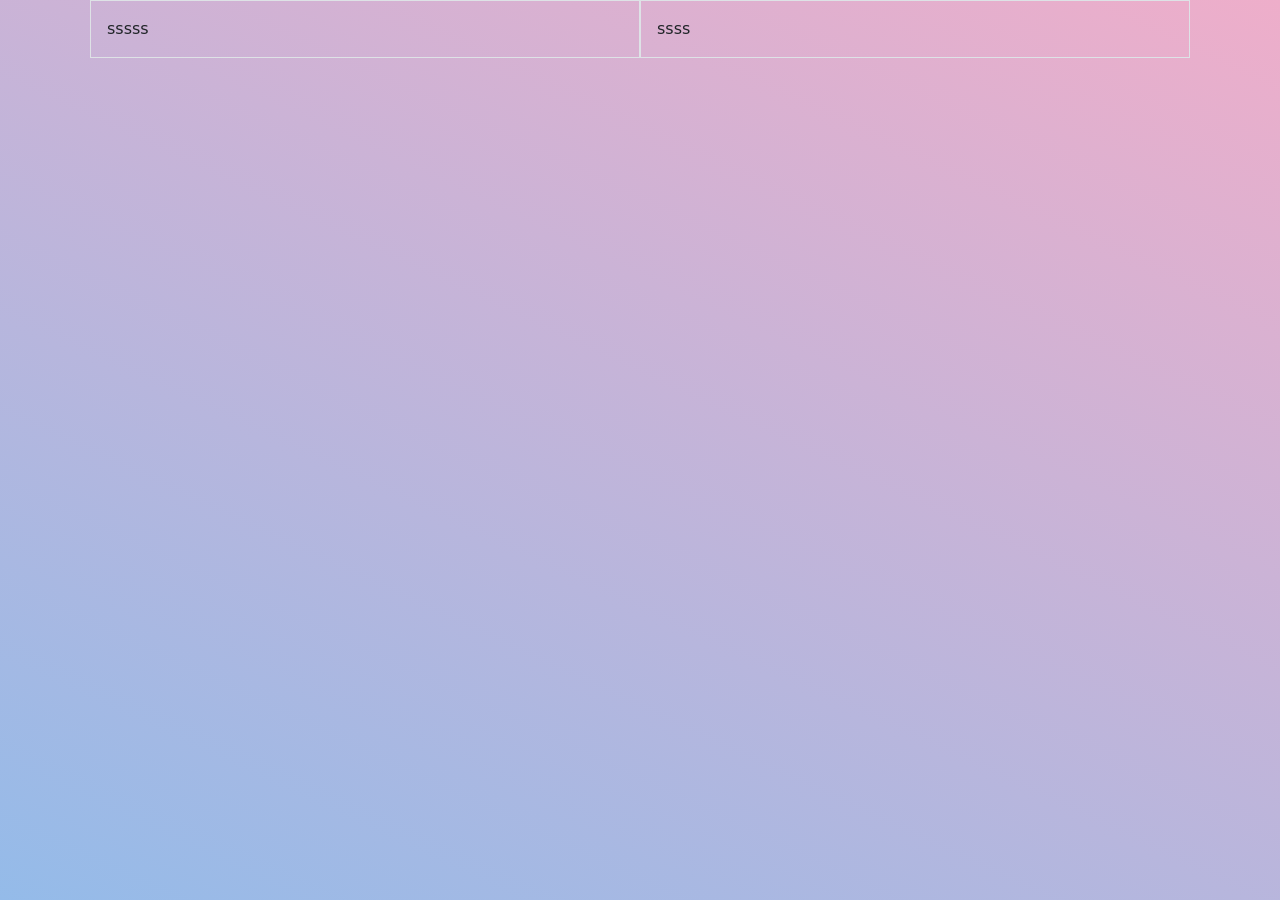
<file: Gallery.html>
<!doctype html>
<html lang="en">
  <head>
    	<!-- Required meta tags -->
    <meta charset="utf-8">
    <meta name="viewport" content="width=device-width, initial-scale=1">
    	<!-- Bootstrap CSS -->
    <link href="https://cdn.jsdelivr.net/npm/bootstrap@5.0.0-beta3/dist/css/bootstrap.min.css" rel="stylesheet">
		<!-- Custom CSS-->
    <link href="css/styles-main.css" rel="stylesheet">
		<!-- Webpage Title -->
    <title>Template Webpage</title>
  </head>
  <body class = "bg-gradient">
      <div class="container">
          <div class="row g-2">
              <div class="col p-3 border bg-platinum">
                    sssss
              </div>
              <div class="col p-3 border bg-platinum">
                  ssss
              </div>
          </div>
      </div>
      	<!-- Bootstrap Bundle with Popper -->
    <script
	src="https://cdn.jsdelivr.net/npm/bootstrap@5.0.0-beta3/dist/js/bootstrap.bundle.min.js"
	integrity="sha384-JEW9xMcG8R+pH31jmWH6WWP0WintQrMb4s7ZOdauHnUtxwoG2vI5DkLtS3qm9Ekf"
	crossorigin="anonymous">
	</script>
  </body>
</html>
</file>
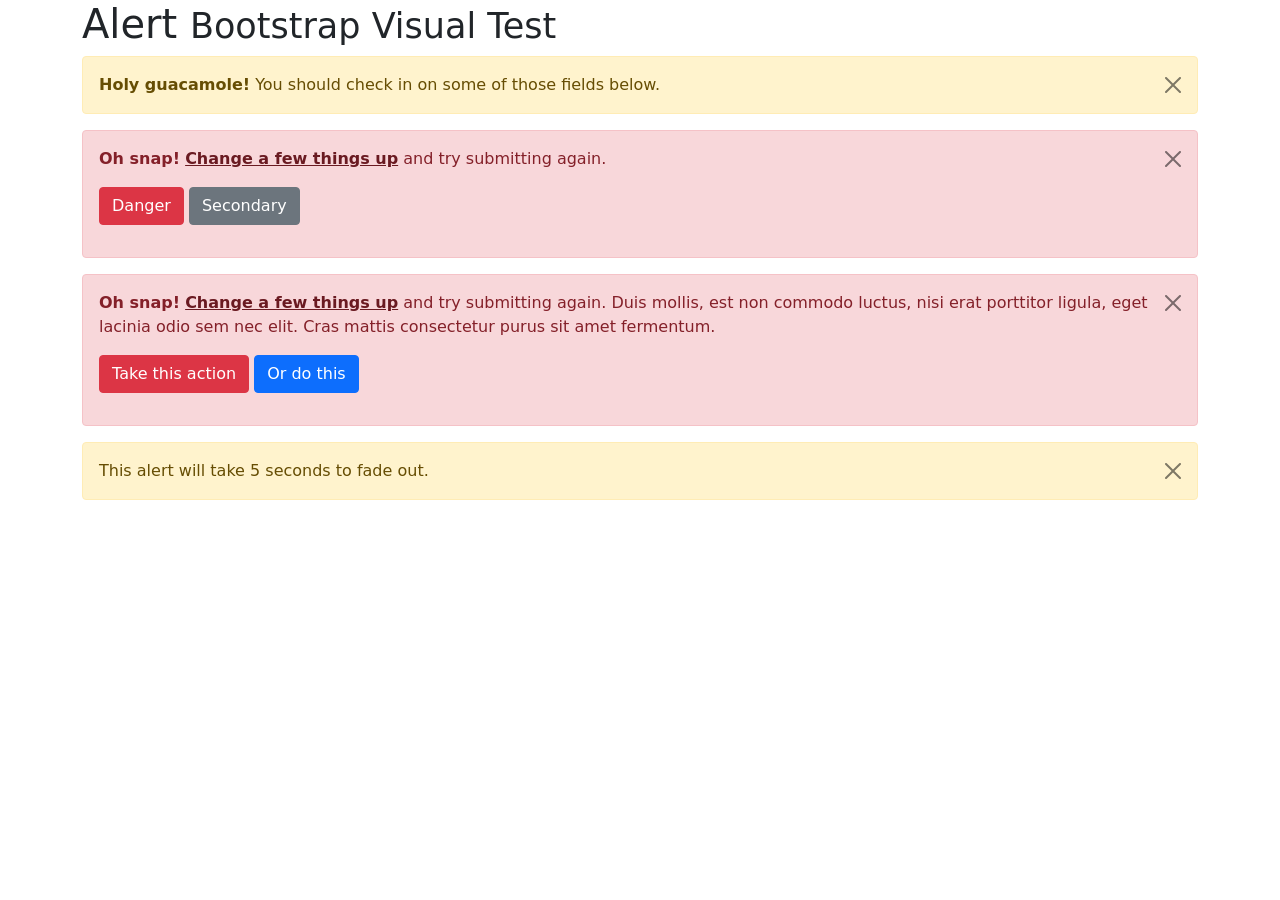
<file: bootstrap/js/tests/visual/alert.html>
<!doctype html>
<html lang="en">
  <head>
    <meta charset="utf-8">
    <meta name="viewport" content="width=device-width, initial-scale=1">
    <link href="../../../dist/css/bootstrap.min.css" rel="stylesheet">
    <title>Alert</title>
  </head>
  <body>
    <div class="container">
      <h1>Alert <small>Bootstrap Visual Test</small></h1>

      <div class="alert alert-warning alert-dismissible fade show" role="alert">
        <button type="button" class="btn-close" data-bs-dismiss="alert" aria-label="Close"></button>
        <strong>Holy guacamole!</strong> You should check in on some of those fields below.
      </div>

      <div class="alert alert-danger alert-dismissible fade show" role="alert">
        <button type="button" class="btn-close" data-bs-dismiss="alert" aria-label="Close"></button>
        <p>
          <strong>Oh snap!</strong> <a href="#" class="alert-link">Change a few things up</a> and try submitting again.
        </p>
        <p>
          <button type="button" class="btn btn-danger">Danger</button>
          <button type="button" class="btn btn-secondary">Secondary</button>
        </p>
      </div>

      <div class="alert alert-danger alert-dismissible fade show" role="alert">
        <button type="button" class="btn-close" data-bs-dismiss="alert" aria-label="Close"></button>
        <p>
          <strong>Oh snap!</strong> <a href="#" class="alert-link">Change a few things up</a> and try submitting again. Duis mollis, est non commodo luctus, nisi erat porttitor ligula, eget lacinia odio sem nec elit. Cras mattis consectetur purus sit amet fermentum.
        </p>
        <p>
          <button type="button" class="btn btn-danger">Take this action</button>
          <button type="button" class="btn btn-primary">Or do this</button>
        </p>
      </div>

      <div class="alert alert-warning alert-dismissible fade show" role="alert" style="transition-duration: 5s;">
        <button type="button" class="btn-close" data-bs-dismiss="alert" aria-label="Close"></button>
        This alert will take 5 seconds to fade out.
      </div>
    </div>

    <script src="../../dist/dom/event-handler.js"></script>
    <script src="../../dist/dom/selector-engine.js"></script>
    <script src="../../dist/dom/data.js"></script>
    <script src="../../dist/base-component.js"></script>
    <script src="../../dist/alert.js"></script>
  </body>
</html>
</file>
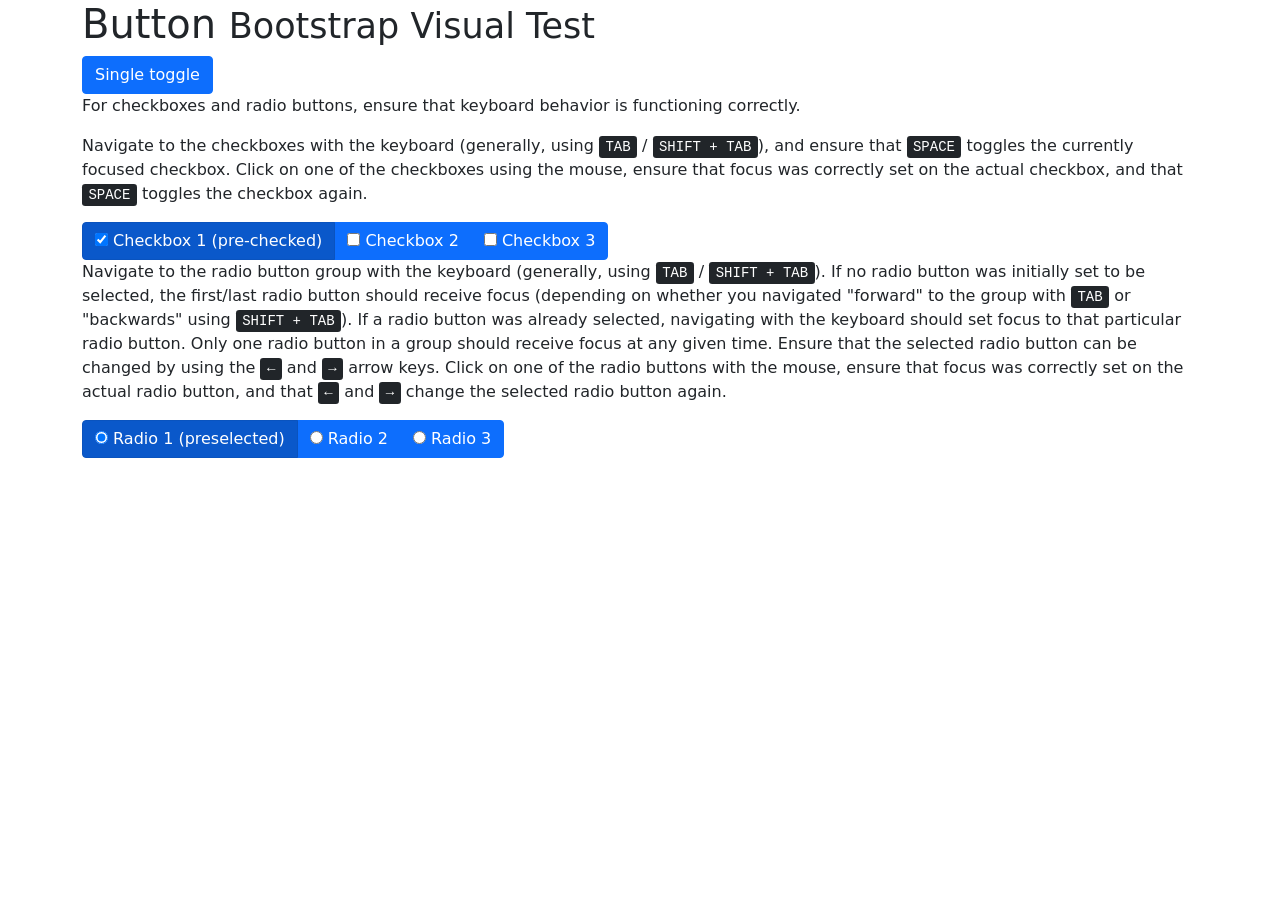
<file: bootstrap/js/tests/visual/button.html>
<!doctype html>
<html lang="en">
  <head>
    <meta charset="utf-8">
    <meta name="viewport" content="width=device-width, initial-scale=1">
    <link href="../../../dist/css/bootstrap.min.css" rel="stylesheet">
    <title>Button</title>
  </head>
  <body>
    <div class="container">
      <h1>Button <small>Bootstrap Visual Test</small></h1>

      <button type="button" class="btn btn-primary" data-bs-toggle="button" aria-pressed="false" autocomplete="off">
        Single toggle
      </button>

      <p>For checkboxes and radio buttons, ensure that keyboard behavior is functioning correctly.</p>
      <p>Navigate to the checkboxes with the keyboard (generally, using <kbd>TAB</kbd> / <kbd>SHIFT + TAB</kbd>), and ensure that <kbd>SPACE</kbd> toggles the currently focused checkbox. Click on one of the checkboxes using the mouse, ensure that focus was correctly set on the actual checkbox, and that <kbd>SPACE</kbd> toggles the checkbox again.</p>

      <div class="btn-group" data-bs-toggle="buttons">
        <label class="btn btn-primary active">
          <input type="checkbox" checked autocomplete="off"> Checkbox 1 (pre-checked)
        </label>
        <label class="btn btn-primary">
          <input type="checkbox" autocomplete="off"> Checkbox 2
        </label>
        <label class="btn btn-primary">
          <input type="checkbox" autocomplete="off"> Checkbox 3
        </label>
      </div>

      <p>Navigate to the radio button group with the keyboard (generally, using <kbd>TAB</kbd> / <kbd>SHIFT + TAB</kbd>). If no radio button was initially set to be selected, the first/last radio button should receive focus (depending on whether you navigated "forward" to the group with <kbd>TAB</kbd> or "backwards" using <kbd>SHIFT + TAB</kbd>). If a radio button was already selected, navigating with the keyboard should set focus to that particular radio button. Only one radio button in a group should receive focus at any given time.  Ensure that the selected radio button can be changed by using the <kbd>←</kbd> and <kbd>→</kbd> arrow keys. Click on one of the radio buttons with the mouse,  ensure that focus was correctly set on the actual radio button, and that <kbd>←</kbd> and <kbd>→</kbd> change the selected radio button again.</p>

      <div class="btn-group" data-bs-toggle="buttons">
        <label class="btn btn-primary active">
          <input type="radio" name="options" id="option1" autocomplete="off" checked> Radio 1 (preselected)
        </label>
        <label class="btn btn-primary">
          <input type="radio" name="options" id="option2" autocomplete="off"> Radio 2
        </label>
        <label class="btn btn-primary">
          <input type="radio" name="options" id="option3" autocomplete="off"> Radio 3
        </label>
      </div>
    </div>

    <script src="../../dist/dom/event-handler.js"></script>
    <script src="../../dist/dom/selector-engine.js"></script>
    <script src="../../dist/dom/data.js"></script>
    <script src="../../dist/base-component.js"></script>
    <script src="../../dist/button.js"></script>
  </body>
</html>
</file>
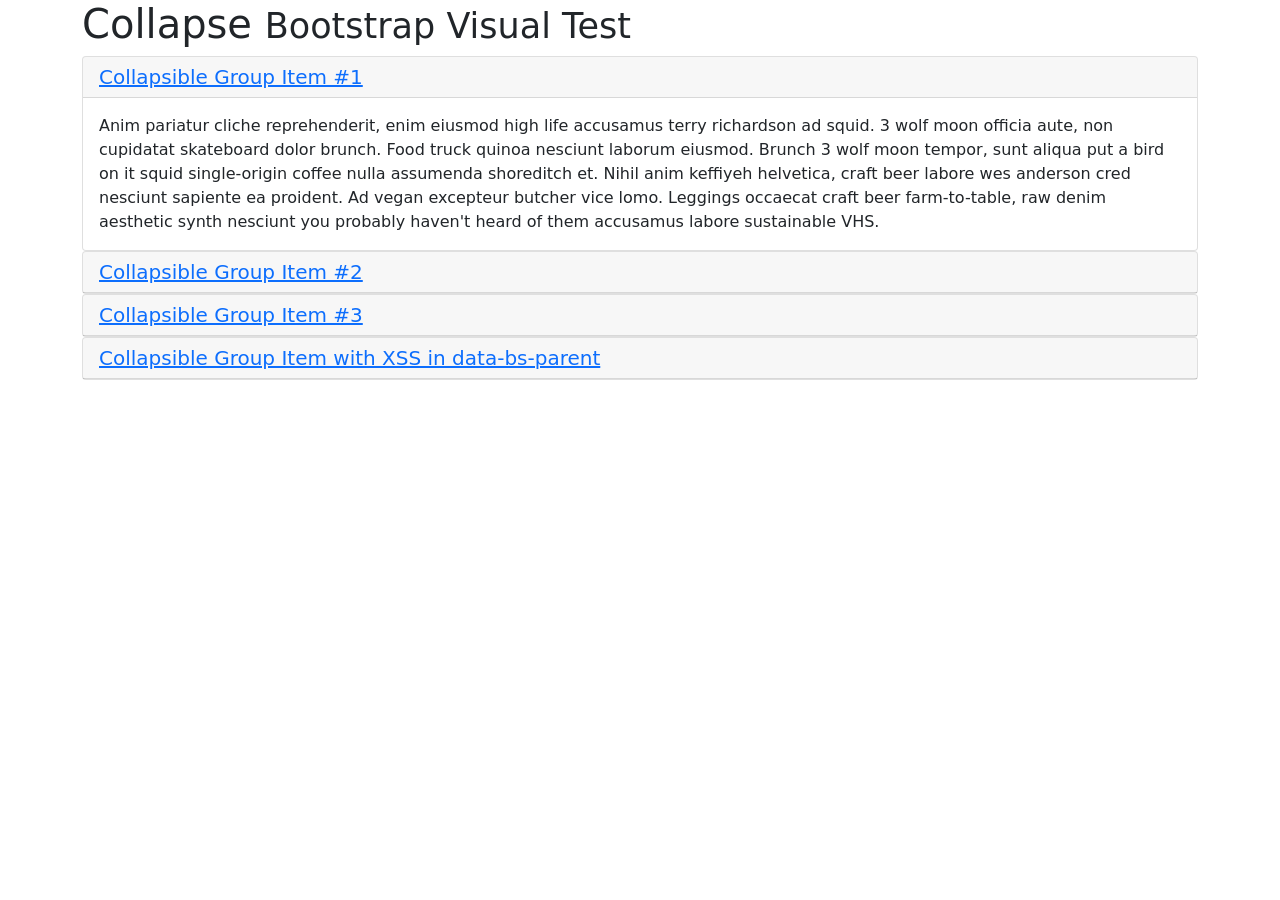
<file: bootstrap/js/tests/visual/collapse.html>
<!doctype html>
<html lang="en">
  <head>
    <meta charset="utf-8">
    <meta name="viewport" content="width=device-width, initial-scale=1">
    <link href="../../../dist/css/bootstrap.min.css" rel="stylesheet">
    <title>Collapse</title>
  </head>
  <body>
    <div class="container">
      <h1>Collapse <small>Bootstrap Visual Test</small></h1>

      <div id="accordion" role="tablist">
        <div class="card" role="presentation">
          <div class="card-header" role="tab" id="headingOne">
            <h5 class="mb-0">
              <a data-bs-toggle="collapse" href="#collapseOne" aria-expanded="true" aria-controls="collapseOne">
                Collapsible Group Item #1
              </a>
            </h5>
          </div>

          <div id="collapseOne" class="collapse show" data-bs-parent="#accordion" role="tabpanel" aria-labelledby="headingOne">
            <div class="card-body">
              Anim pariatur cliche reprehenderit, enim eiusmod high life accusamus terry richardson ad squid. 3 wolf moon officia aute, non cupidatat skateboard dolor brunch. Food truck quinoa nesciunt laborum eiusmod. Brunch 3 wolf moon tempor, sunt aliqua put a bird on it squid single-origin coffee nulla assumenda shoreditch et. Nihil anim keffiyeh helvetica, craft beer labore wes anderson cred nesciunt sapiente ea proident. Ad vegan excepteur butcher vice lomo. Leggings occaecat craft beer farm-to-table, raw denim aesthetic synth nesciunt you probably haven't heard of them accusamus labore sustainable VHS.
            </div>
          </div>
        </div>
        <div class="card" role="presentation">
          <div class="card-header" role="tab" id="headingTwo">
            <h5 class="mb-0">
              <a class="collapsed" data-bs-toggle="collapse" href="#collapseTwo" aria-expanded="false" aria-controls="collapseTwo">
                Collapsible Group Item #2
              </a>
            </h5>
          </div>
          <div id="collapseTwo" class="collapse" data-bs-parent="#accordion" role="tabpanel" aria-labelledby="headingTwo">
            <div class="card-body">
              Anim pariatur cliche reprehenderit, enim eiusmod high life accusamus terry richardson ad squid. 3 wolf moon officia aute, non cupidatat skateboard dolor brunch. Food truck quinoa nesciunt laborum eiusmod. Brunch 3 wolf moon tempor, sunt aliqua put a bird on it squid single-origin coffee nulla assumenda shoreditch et. Nihil anim keffiyeh helvetica, craft beer labore wes anderson cred nesciunt sapiente ea proident. Ad vegan excepteur butcher vice lomo. Leggings occaecat craft beer farm-to-table, raw denim aesthetic synth nesciunt you probably haven't heard of them accusamus labore sustainable VHS.
            </div>
          </div>
        </div>
        <div class="card" role="presentation">
          <div class="card-header" role="tab" id="headingThree">
            <h5 class="mb-0">
              <a class="collapsed" data-bs-toggle="collapse" href="#collapseThree" aria-expanded="false" aria-controls="collapseThree">
                Collapsible Group Item #3
              </a>
            </h5>
          </div>
          <div id="collapseThree" class="collapse" data-bs-parent="#accordion" role="tabpanel" aria-labelledby="headingThree">
            <div class="card-body">
              Anim pariatur cliche reprehenderit, enim eiusmod high life accusamus terry richardson ad squid. 3 wolf moon officia aute, non cupidatat skateboard dolor brunch. Food truck quinoa nesciunt laborum eiusmod. Brunch 3 wolf moon tempor, sunt aliqua put a bird on it squid single-origin coffee nulla assumenda shoreditch et. Nihil anim keffiyeh helvetica, craft beer labore wes anderson cred nesciunt sapiente ea proident. Ad vegan excepteur butcher vice lomo. Leggings occaecat craft beer farm-to-table, raw denim aesthetic synth nesciunt you probably haven't heard of them accusamus labore sustainable VHS.
            </div>
          </div>
        </div>
        <div class="card" role="presentation">
          <div class="card-header" role="tab" id="headingFour">
            <h5 class="mb-0">
              <a class="collapsed" data-bs-toggle="collapse" href="#collapseFour" aria-expanded="false" aria-controls="collapseFour">
                Collapsible Group Item with XSS in data-bs-parent
              </a>
            </h5>
          </div>
          <div id="collapseFour" class="collapse" data-bs-parent="<img src=1 onerror=alert(123)>" role="tabpanel" aria-labelledby="headingFour">
            <div class="card-body">
              Anim pariatur cliche reprehenderit, enim eiusmod high life accusamus terry richardson ad squid. 3 wolf moon officia aute, non cupidatat skateboard dolor brunch. Food truck quinoa nesciunt laborum eiusmod. Brunch 3 wolf moon tempor, sunt aliqua put a bird on it squid single-origin coffee nulla assumenda shoreditch et. Nihil anim keffiyeh helvetica, craft beer labore wes anderson cred nesciunt sapiente ea proident. Ad vegan excepteur butcher vice lomo. Leggings occaecat craft beer farm-to-table, raw denim aesthetic synth nesciunt you probably haven't heard of them accusamus labore sustainable VHS.
            </div>
          </div>
        </div>
      </div>
    </div>

    <script src="../../dist/dom/event-handler.js"></script>
    <script src="../../dist/dom/selector-engine.js"></script>
    <script src="../../dist/dom/manipulator.js"></script>
    <script src="../../dist/dom/data.js"></script>
    <script src="../../dist/base-component.js"></script>
    <script src="../../dist/collapse.js"></script>
  </body>
</html>
</file>
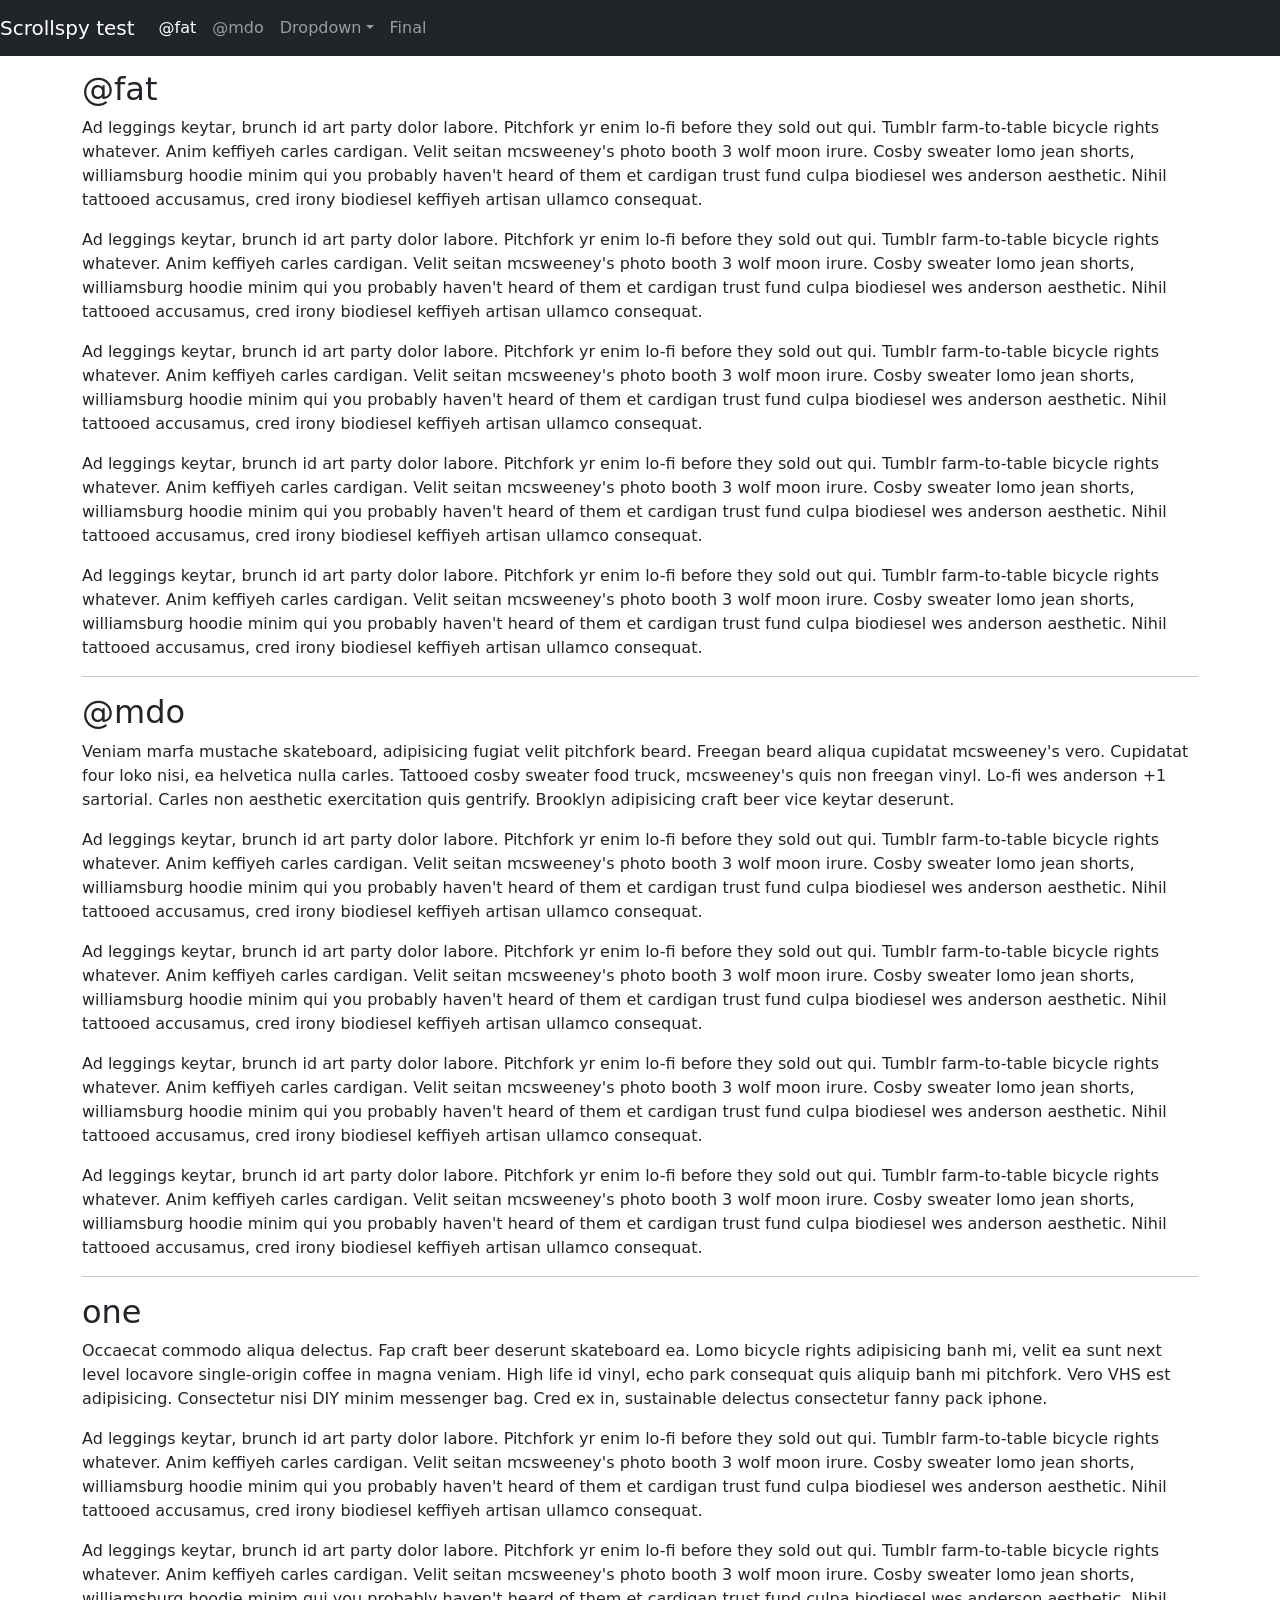
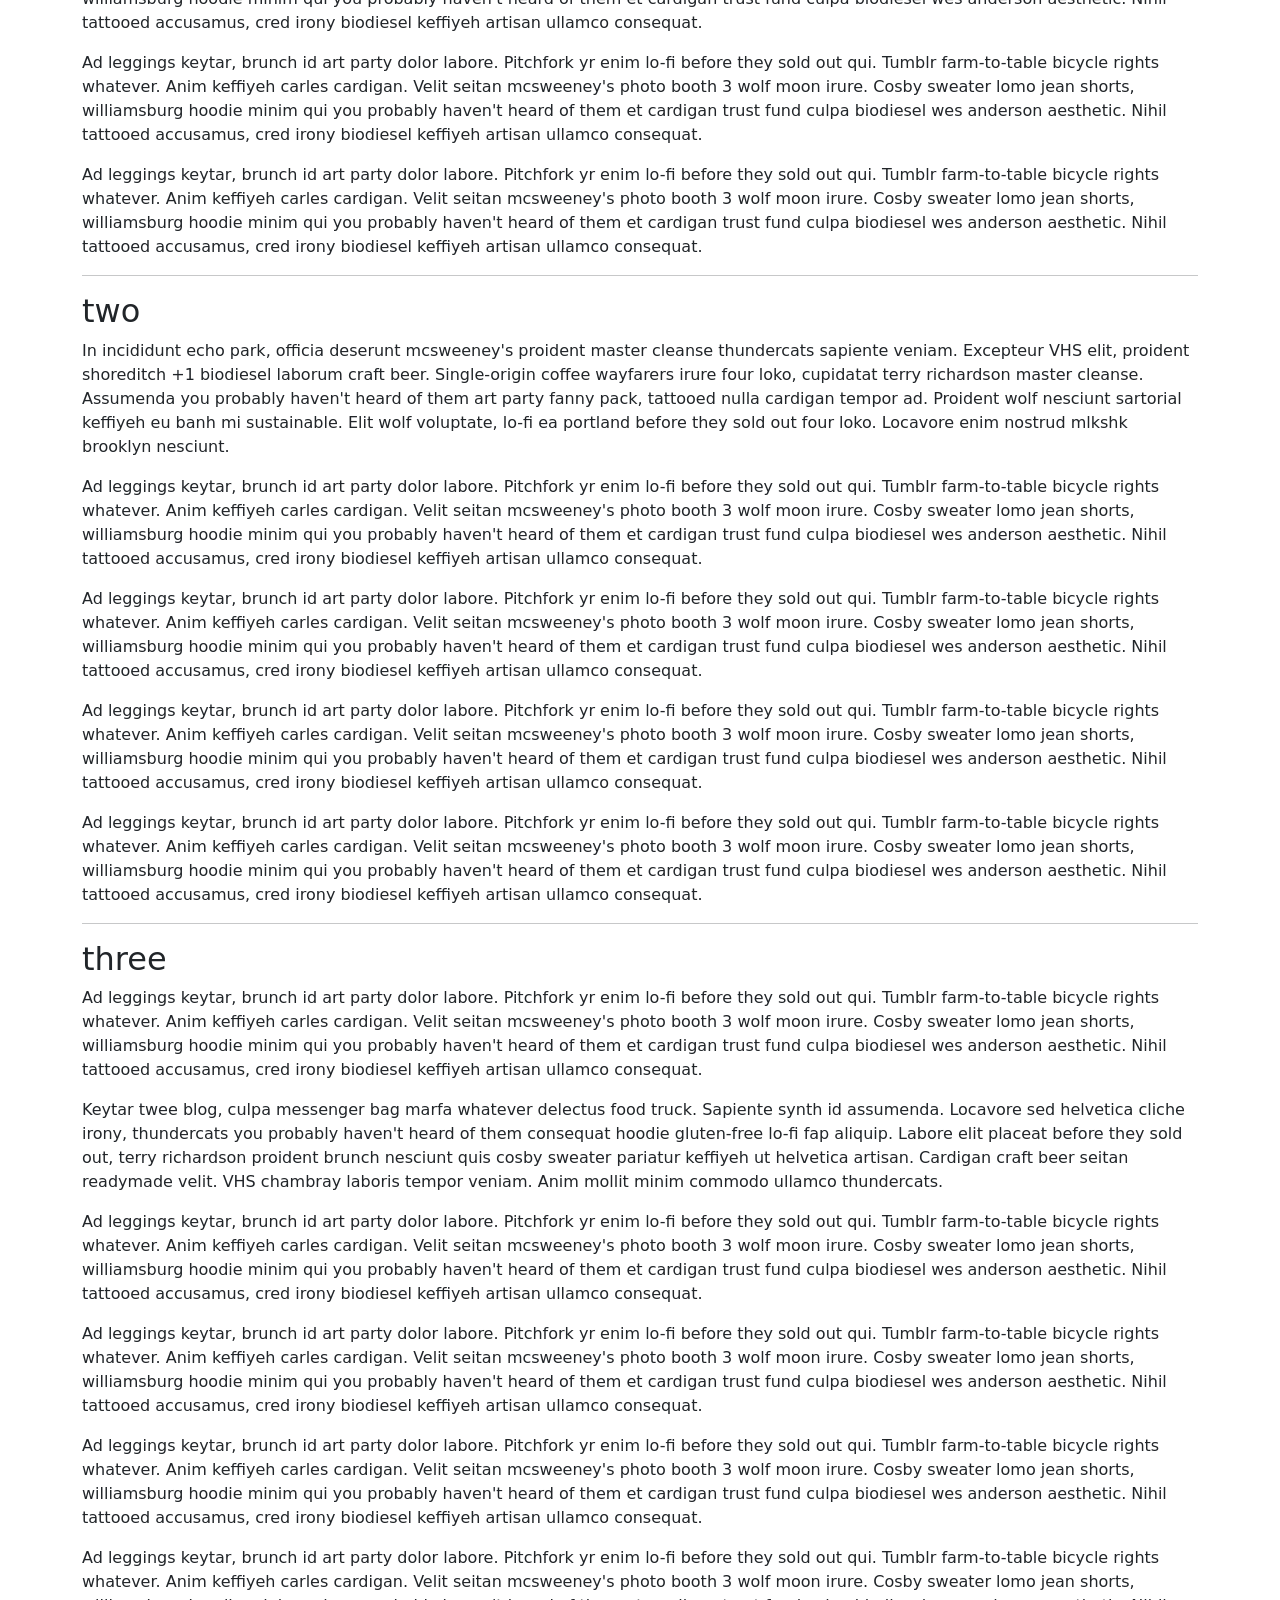
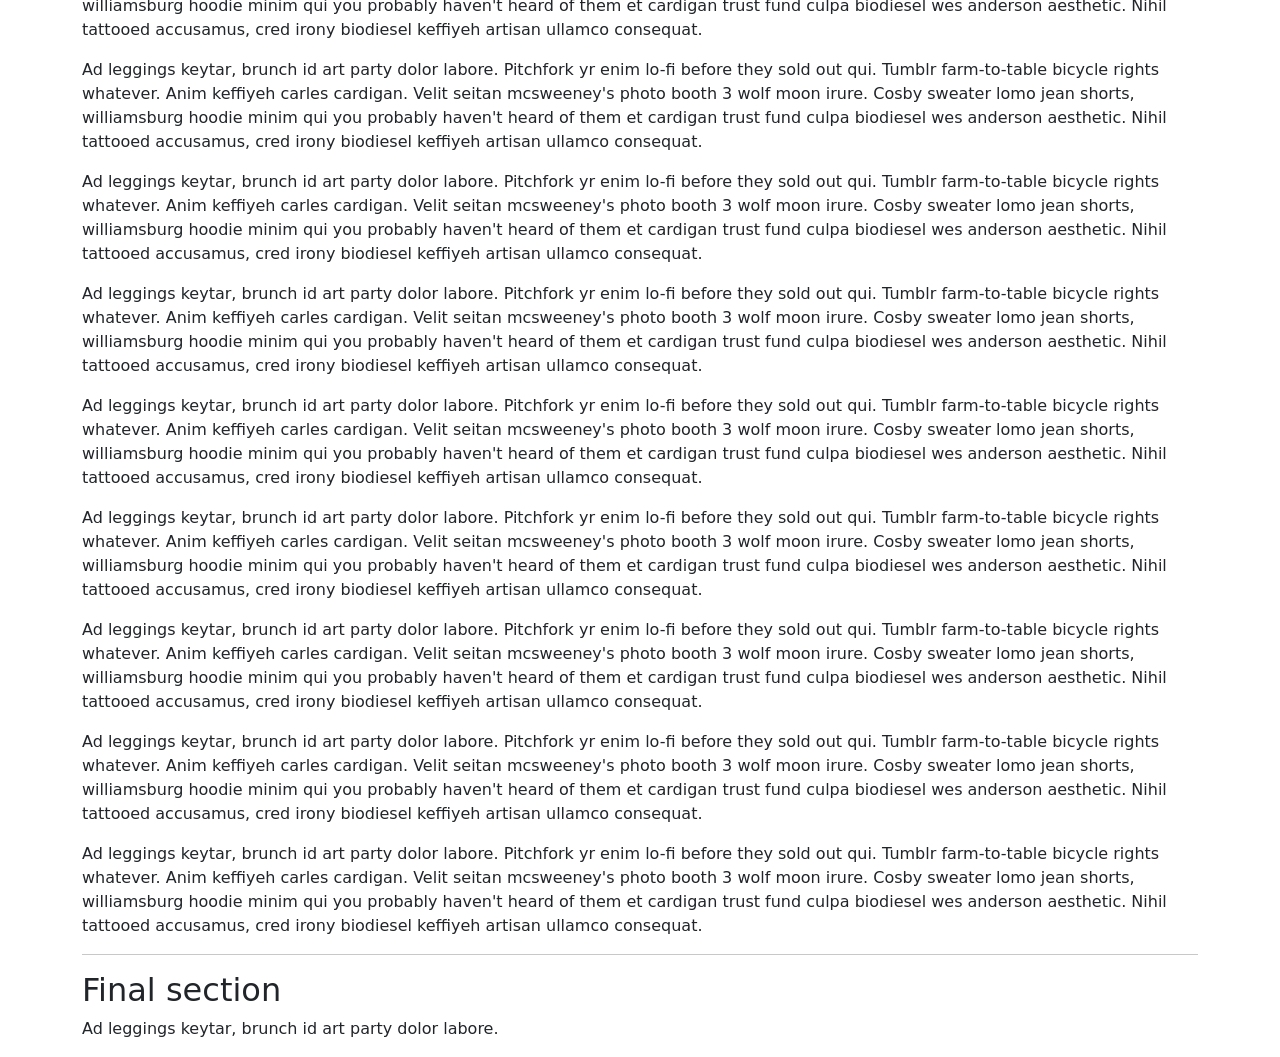
<file: bootstrap/js/tests/visual/scrollspy.html>
<!doctype html>
<html lang="en">
  <head>
    <meta charset="utf-8">
    <meta name="viewport" content="width=device-width, initial-scale=1">
    <link href="../../../dist/css/bootstrap.min.css" rel="stylesheet">
    <title>Scrollspy</title>
    <style>
      body { padding-top: 70px; }
    </style>
  </head>
  <body data-bs-spy="scroll" data-bs-target=".navbar" data-bs-offset="70">
    <nav class="navbar navbar-expand-md navbar-dark bg-dark fixed-top">
      <a class="navbar-brand" href="#">Scrollspy test</a>
      <button class="navbar-toggler" type="button" data-bs-toggle="collapse" data-bs-target="#navbarSupportedContent" aria-controls="navbarSupportedContent" aria-expanded="false" aria-label="Toggle navigation">
        <span class="navbar-toggler-icon"></span>
      </button>
      <div class="navbar-collapse collapse" id="navbarSupportedContent">
        <ul class="navbar-nav me-auto">
          <li class="nav-item">
            <a class="nav-link" href="#fat">@fat</a>
          </li>
          <li class="nav-item">
            <a class="nav-link" href="#mdo">@mdo</a>
          </li>
          <li class="nav-item dropdown">
            <a class="nav-link dropdown-toggle" href="#" id="dropdown" data-bs-toggle="dropdown" aria-expanded="false">Dropdown</a>
            <ul class="dropdown-menu" aria-labelledby="dropdown">
              <li><a class="dropdown-item" href="#one">One</a></li>
              <li><a class="dropdown-item" href="#two">Two</a></li>
              <li><a class="dropdown-item" href="#three">Three</a></li>
            </ul>
          </li>
          <li class="nav-item">
            <a class="nav-link" href="#final">Final</a>
          </li>
        </ul>
      </div>
    </nav>
    <div class="container">
      <h2 id="fat">@fat</h2>
      <p>Ad leggings keytar, brunch id art party dolor labore. Pitchfork yr enim lo-fi before they sold out qui. Tumblr farm-to-table bicycle rights whatever. Anim keffiyeh carles cardigan. Velit seitan mcsweeney's photo booth 3 wolf moon irure. Cosby sweater lomo jean shorts, williamsburg hoodie minim qui you probably haven't heard of them et cardigan trust fund culpa biodiesel wes anderson aesthetic. Nihil tattooed accusamus, cred irony biodiesel keffiyeh artisan ullamco consequat.</p>
      <p>Ad leggings keytar, brunch id art party dolor labore. Pitchfork yr enim lo-fi before they sold out qui. Tumblr farm-to-table bicycle rights whatever. Anim keffiyeh carles cardigan. Velit seitan mcsweeney's photo booth 3 wolf moon irure. Cosby sweater lomo jean shorts, williamsburg hoodie minim qui you probably haven't heard of them et cardigan trust fund culpa biodiesel wes anderson aesthetic. Nihil tattooed accusamus, cred irony biodiesel keffiyeh artisan ullamco consequat.</p>
      <p>Ad leggings keytar, brunch id art party dolor labore. Pitchfork yr enim lo-fi before they sold out qui. Tumblr farm-to-table bicycle rights whatever. Anim keffiyeh carles cardigan. Velit seitan mcsweeney's photo booth 3 wolf moon irure. Cosby sweater lomo jean shorts, williamsburg hoodie minim qui you probably haven't heard of them et cardigan trust fund culpa biodiesel wes anderson aesthetic. Nihil tattooed accusamus, cred irony biodiesel keffiyeh artisan ullamco consequat.</p>
      <p>Ad leggings keytar, brunch id art party dolor labore. Pitchfork yr enim lo-fi before they sold out qui. Tumblr farm-to-table bicycle rights whatever. Anim keffiyeh carles cardigan. Velit seitan mcsweeney's photo booth 3 wolf moon irure. Cosby sweater lomo jean shorts, williamsburg hoodie minim qui you probably haven't heard of them et cardigan trust fund culpa biodiesel wes anderson aesthetic. Nihil tattooed accusamus, cred irony biodiesel keffiyeh artisan ullamco consequat.</p>
      <p>Ad leggings keytar, brunch id art party dolor labore. Pitchfork yr enim lo-fi before they sold out qui. Tumblr farm-to-table bicycle rights whatever. Anim keffiyeh carles cardigan. Velit seitan mcsweeney's photo booth 3 wolf moon irure. Cosby sweater lomo jean shorts, williamsburg hoodie minim qui you probably haven't heard of them et cardigan trust fund culpa biodiesel wes anderson aesthetic. Nihil tattooed accusamus, cred irony biodiesel keffiyeh artisan ullamco consequat.</p>
      <hr>
      <h2 id="mdo">@mdo</h2>
      <p>Veniam marfa mustache skateboard, adipisicing fugiat velit pitchfork beard. Freegan beard aliqua cupidatat mcsweeney's vero. Cupidatat four loko nisi, ea helvetica nulla carles. Tattooed cosby sweater food truck, mcsweeney's quis non freegan vinyl. Lo-fi wes anderson +1 sartorial. Carles non aesthetic exercitation quis gentrify. Brooklyn adipisicing craft beer vice keytar deserunt.</p>
      <p>Ad leggings keytar, brunch id art party dolor labore. Pitchfork yr enim lo-fi before they sold out qui. Tumblr farm-to-table bicycle rights whatever. Anim keffiyeh carles cardigan. Velit seitan mcsweeney's photo booth 3 wolf moon irure. Cosby sweater lomo jean shorts, williamsburg hoodie minim qui you probably haven't heard of them et cardigan trust fund culpa biodiesel wes anderson aesthetic. Nihil tattooed accusamus, cred irony biodiesel keffiyeh artisan ullamco consequat.</p>
      <p>Ad leggings keytar, brunch id art party dolor labore. Pitchfork yr enim lo-fi before they sold out qui. Tumblr farm-to-table bicycle rights whatever. Anim keffiyeh carles cardigan. Velit seitan mcsweeney's photo booth 3 wolf moon irure. Cosby sweater lomo jean shorts, williamsburg hoodie minim qui you probably haven't heard of them et cardigan trust fund culpa biodiesel wes anderson aesthetic. Nihil tattooed accusamus, cred irony biodiesel keffiyeh artisan ullamco consequat.</p>
      <p>Ad leggings keytar, brunch id art party dolor labore. Pitchfork yr enim lo-fi before they sold out qui. Tumblr farm-to-table bicycle rights whatever. Anim keffiyeh carles cardigan. Velit seitan mcsweeney's photo booth 3 wolf moon irure. Cosby sweater lomo jean shorts, williamsburg hoodie minim qui you probably haven't heard of them et cardigan trust fund culpa biodiesel wes anderson aesthetic. Nihil tattooed accusamus, cred irony biodiesel keffiyeh artisan ullamco consequat.</p>
      <p>Ad leggings keytar, brunch id art party dolor labore. Pitchfork yr enim lo-fi before they sold out qui. Tumblr farm-to-table bicycle rights whatever. Anim keffiyeh carles cardigan. Velit seitan mcsweeney's photo booth 3 wolf moon irure. Cosby sweater lomo jean shorts, williamsburg hoodie minim qui you probably haven't heard of them et cardigan trust fund culpa biodiesel wes anderson aesthetic. Nihil tattooed accusamus, cred irony biodiesel keffiyeh artisan ullamco consequat.</p>
      <hr>
      <h2 id="one">one</h2>
      <p>Occaecat commodo aliqua delectus. Fap craft beer deserunt skateboard ea. Lomo bicycle rights adipisicing banh mi, velit ea sunt next level locavore single-origin coffee in magna veniam. High life id vinyl, echo park consequat quis aliquip banh mi pitchfork. Vero VHS est adipisicing. Consectetur nisi DIY minim messenger bag. Cred ex in, sustainable delectus consectetur fanny pack iphone.</p>
      <p>Ad leggings keytar, brunch id art party dolor labore. Pitchfork yr enim lo-fi before they sold out qui. Tumblr farm-to-table bicycle rights whatever. Anim keffiyeh carles cardigan. Velit seitan mcsweeney's photo booth 3 wolf moon irure. Cosby sweater lomo jean shorts, williamsburg hoodie minim qui you probably haven't heard of them et cardigan trust fund culpa biodiesel wes anderson aesthetic. Nihil tattooed accusamus, cred irony biodiesel keffiyeh artisan ullamco consequat.</p>
      <p>Ad leggings keytar, brunch id art party dolor labore. Pitchfork yr enim lo-fi before they sold out qui. Tumblr farm-to-table bicycle rights whatever. Anim keffiyeh carles cardigan. Velit seitan mcsweeney's photo booth 3 wolf moon irure. Cosby sweater lomo jean shorts, williamsburg hoodie minim qui you probably haven't heard of them et cardigan trust fund culpa biodiesel wes anderson aesthetic. Nihil tattooed accusamus, cred irony biodiesel keffiyeh artisan ullamco consequat.</p>
      <p>Ad leggings keytar, brunch id art party dolor labore. Pitchfork yr enim lo-fi before they sold out qui. Tumblr farm-to-table bicycle rights whatever. Anim keffiyeh carles cardigan. Velit seitan mcsweeney's photo booth 3 wolf moon irure. Cosby sweater lomo jean shorts, williamsburg hoodie minim qui you probably haven't heard of them et cardigan trust fund culpa biodiesel wes anderson aesthetic. Nihil tattooed accusamus, cred irony biodiesel keffiyeh artisan ullamco consequat.</p>
      <p>Ad leggings keytar, brunch id art party dolor labore. Pitchfork yr enim lo-fi before they sold out qui. Tumblr farm-to-table bicycle rights whatever. Anim keffiyeh carles cardigan. Velit seitan mcsweeney's photo booth 3 wolf moon irure. Cosby sweater lomo jean shorts, williamsburg hoodie minim qui you probably haven't heard of them et cardigan trust fund culpa biodiesel wes anderson aesthetic. Nihil tattooed accusamus, cred irony biodiesel keffiyeh artisan ullamco consequat.</p>
      <hr>
      <h2 id="two">two</h2>
      <p>In incididunt echo park, officia deserunt mcsweeney's proident master cleanse thundercats sapiente veniam. Excepteur VHS elit, proident shoreditch +1 biodiesel laborum craft beer. Single-origin coffee wayfarers irure four loko, cupidatat terry richardson master cleanse. Assumenda you probably haven't heard of them art party fanny pack, tattooed nulla cardigan tempor ad. Proident wolf nesciunt sartorial keffiyeh eu banh mi sustainable. Elit wolf voluptate, lo-fi ea portland before they sold out four loko. Locavore enim nostrud mlkshk brooklyn nesciunt.</p>
      <p>Ad leggings keytar, brunch id art party dolor labore. Pitchfork yr enim lo-fi before they sold out qui. Tumblr farm-to-table bicycle rights whatever. Anim keffiyeh carles cardigan. Velit seitan mcsweeney's photo booth 3 wolf moon irure. Cosby sweater lomo jean shorts, williamsburg hoodie minim qui you probably haven't heard of them et cardigan trust fund culpa biodiesel wes anderson aesthetic. Nihil tattooed accusamus, cred irony biodiesel keffiyeh artisan ullamco consequat.</p>
      <p>Ad leggings keytar, brunch id art party dolor labore. Pitchfork yr enim lo-fi before they sold out qui. Tumblr farm-to-table bicycle rights whatever. Anim keffiyeh carles cardigan. Velit seitan mcsweeney's photo booth 3 wolf moon irure. Cosby sweater lomo jean shorts, williamsburg hoodie minim qui you probably haven't heard of them et cardigan trust fund culpa biodiesel wes anderson aesthetic. Nihil tattooed accusamus, cred irony biodiesel keffiyeh artisan ullamco consequat.</p>
      <p>Ad leggings keytar, brunch id art party dolor labore. Pitchfork yr enim lo-fi before they sold out qui. Tumblr farm-to-table bicycle rights whatever. Anim keffiyeh carles cardigan. Velit seitan mcsweeney's photo booth 3 wolf moon irure. Cosby sweater lomo jean shorts, williamsburg hoodie minim qui you probably haven't heard of them et cardigan trust fund culpa biodiesel wes anderson aesthetic. Nihil tattooed accusamus, cred irony biodiesel keffiyeh artisan ullamco consequat.</p>
      <p>Ad leggings keytar, brunch id art party dolor labore. Pitchfork yr enim lo-fi before they sold out qui. Tumblr farm-to-table bicycle rights whatever. Anim keffiyeh carles cardigan. Velit seitan mcsweeney's photo booth 3 wolf moon irure. Cosby sweater lomo jean shorts, williamsburg hoodie minim qui you probably haven't heard of them et cardigan trust fund culpa biodiesel wes anderson aesthetic. Nihil tattooed accusamus, cred irony biodiesel keffiyeh artisan ullamco consequat.</p>
      <hr>
      <h2 id="three">three</h2>
      <p>Ad leggings keytar, brunch id art party dolor labore. Pitchfork yr enim lo-fi before they sold out qui. Tumblr farm-to-table bicycle rights whatever. Anim keffiyeh carles cardigan. Velit seitan mcsweeney's photo booth 3 wolf moon irure. Cosby sweater lomo jean shorts, williamsburg hoodie minim qui you probably haven't heard of them et cardigan trust fund culpa biodiesel wes anderson aesthetic. Nihil tattooed accusamus, cred irony biodiesel keffiyeh artisan ullamco consequat.</p>
      <p>Keytar twee blog, culpa messenger bag marfa whatever delectus food truck. Sapiente synth id assumenda. Locavore sed helvetica cliche irony, thundercats you probably haven't heard of them consequat hoodie gluten-free lo-fi fap aliquip. Labore elit placeat before they sold out, terry richardson proident brunch nesciunt quis cosby sweater pariatur keffiyeh ut helvetica artisan. Cardigan craft beer seitan readymade velit. VHS chambray laboris tempor veniam. Anim mollit minim commodo ullamco thundercats.</p>
      <p>Ad leggings keytar, brunch id art party dolor labore. Pitchfork yr enim lo-fi before they sold out qui. Tumblr farm-to-table bicycle rights whatever. Anim keffiyeh carles cardigan. Velit seitan mcsweeney's photo booth 3 wolf moon irure. Cosby sweater lomo jean shorts, williamsburg hoodie minim qui you probably haven't heard of them et cardigan trust fund culpa biodiesel wes anderson aesthetic. Nihil tattooed accusamus, cred irony biodiesel keffiyeh artisan ullamco consequat.</p>
      <p>Ad leggings keytar, brunch id art party dolor labore. Pitchfork yr enim lo-fi before they sold out qui. Tumblr farm-to-table bicycle rights whatever. Anim keffiyeh carles cardigan. Velit seitan mcsweeney's photo booth 3 wolf moon irure. Cosby sweater lomo jean shorts, williamsburg hoodie minim qui you probably haven't heard of them et cardigan trust fund culpa biodiesel wes anderson aesthetic. Nihil tattooed accusamus, cred irony biodiesel keffiyeh artisan ullamco consequat.</p>
      <p>Ad leggings keytar, brunch id art party dolor labore. Pitchfork yr enim lo-fi before they sold out qui. Tumblr farm-to-table bicycle rights whatever. Anim keffiyeh carles cardigan. Velit seitan mcsweeney's photo booth 3 wolf moon irure. Cosby sweater lomo jean shorts, williamsburg hoodie minim qui you probably haven't heard of them et cardigan trust fund culpa biodiesel wes anderson aesthetic. Nihil tattooed accusamus, cred irony biodiesel keffiyeh artisan ullamco consequat.</p>
      <p>Ad leggings keytar, brunch id art party dolor labore. Pitchfork yr enim lo-fi before they sold out qui. Tumblr farm-to-table bicycle rights whatever. Anim keffiyeh carles cardigan. Velit seitan mcsweeney's photo booth 3 wolf moon irure. Cosby sweater lomo jean shorts, williamsburg hoodie minim qui you probably haven't heard of them et cardigan trust fund culpa biodiesel wes anderson aesthetic. Nihil tattooed accusamus, cred irony biodiesel keffiyeh artisan ullamco consequat.</p>
      <p>Ad leggings keytar, brunch id art party dolor labore. Pitchfork yr enim lo-fi before they sold out qui. Tumblr farm-to-table bicycle rights whatever. Anim keffiyeh carles cardigan. Velit seitan mcsweeney's photo booth 3 wolf moon irure. Cosby sweater lomo jean shorts, williamsburg hoodie minim qui you probably haven't heard of them et cardigan trust fund culpa biodiesel wes anderson aesthetic. Nihil tattooed accusamus, cred irony biodiesel keffiyeh artisan ullamco consequat.</p>
      <p>Ad leggings keytar, brunch id art party dolor labore. Pitchfork yr enim lo-fi before they sold out qui. Tumblr farm-to-table bicycle rights whatever. Anim keffiyeh carles cardigan. Velit seitan mcsweeney's photo booth 3 wolf moon irure. Cosby sweater lomo jean shorts, williamsburg hoodie minim qui you probably haven't heard of them et cardigan trust fund culpa biodiesel wes anderson aesthetic. Nihil tattooed accusamus, cred irony biodiesel keffiyeh artisan ullamco consequat.</p>
      <p>Ad leggings keytar, brunch id art party dolor labore. Pitchfork yr enim lo-fi before they sold out qui. Tumblr farm-to-table bicycle rights whatever. Anim keffiyeh carles cardigan. Velit seitan mcsweeney's photo booth 3 wolf moon irure. Cosby sweater lomo jean shorts, williamsburg hoodie minim qui you probably haven't heard of them et cardigan trust fund culpa biodiesel wes anderson aesthetic. Nihil tattooed accusamus, cred irony biodiesel keffiyeh artisan ullamco consequat.</p>
      <p>Ad leggings keytar, brunch id art party dolor labore. Pitchfork yr enim lo-fi before they sold out qui. Tumblr farm-to-table bicycle rights whatever. Anim keffiyeh carles cardigan. Velit seitan mcsweeney's photo booth 3 wolf moon irure. Cosby sweater lomo jean shorts, williamsburg hoodie minim qui you probably haven't heard of them et cardigan trust fund culpa biodiesel wes anderson aesthetic. Nihil tattooed accusamus, cred irony biodiesel keffiyeh artisan ullamco consequat.</p>
      <p>Ad leggings keytar, brunch id art party dolor labore. Pitchfork yr enim lo-fi before they sold out qui. Tumblr farm-to-table bicycle rights whatever. Anim keffiyeh carles cardigan. Velit seitan mcsweeney's photo booth 3 wolf moon irure. Cosby sweater lomo jean shorts, williamsburg hoodie minim qui you probably haven't heard of them et cardigan trust fund culpa biodiesel wes anderson aesthetic. Nihil tattooed accusamus, cred irony biodiesel keffiyeh artisan ullamco consequat.</p>
      <p>Ad leggings keytar, brunch id art party dolor labore. Pitchfork yr enim lo-fi before they sold out qui. Tumblr farm-to-table bicycle rights whatever. Anim keffiyeh carles cardigan. Velit seitan mcsweeney's photo booth 3 wolf moon irure. Cosby sweater lomo jean shorts, williamsburg hoodie minim qui you probably haven't heard of them et cardigan trust fund culpa biodiesel wes anderson aesthetic. Nihil tattooed accusamus, cred irony biodiesel keffiyeh artisan ullamco consequat.</p>
      <p>Ad leggings keytar, brunch id art party dolor labore. Pitchfork yr enim lo-fi before they sold out qui. Tumblr farm-to-table bicycle rights whatever. Anim keffiyeh carles cardigan. Velit seitan mcsweeney's photo booth 3 wolf moon irure. Cosby sweater lomo jean shorts, williamsburg hoodie minim qui you probably haven't heard of them et cardigan trust fund culpa biodiesel wes anderson aesthetic. Nihil tattooed accusamus, cred irony biodiesel keffiyeh artisan ullamco consequat.</p>
      <p>Ad leggings keytar, brunch id art party dolor labore. Pitchfork yr enim lo-fi before they sold out qui. Tumblr farm-to-table bicycle rights whatever. Anim keffiyeh carles cardigan. Velit seitan mcsweeney's photo booth 3 wolf moon irure. Cosby sweater lomo jean shorts, williamsburg hoodie minim qui you probably haven't heard of them et cardigan trust fund culpa biodiesel wes anderson aesthetic. Nihil tattooed accusamus, cred irony biodiesel keffiyeh artisan ullamco consequat.</p>
      <hr>
      <h2 id="final">Final section</h2>
      <p>Ad leggings keytar, brunch id art party dolor labore.</p>
    </div>

    <script src="../../dist/dom/data.js"></script>
    <script src="../../dist/dom/event-handler.js"></script>
    <script src="../../dist/dom/selector-engine.js"></script>
    <script src="../../dist/dom/manipulator.js"></script>
    <script src="../../dist/base-component.js"></script>
    <script src="../../dist/scrollspy.js"></script>
    <script src="../../dist/dropdown.js"></script>
    <script src="../../dist/collapse.js"></script>
  </body>
</html>
</file>
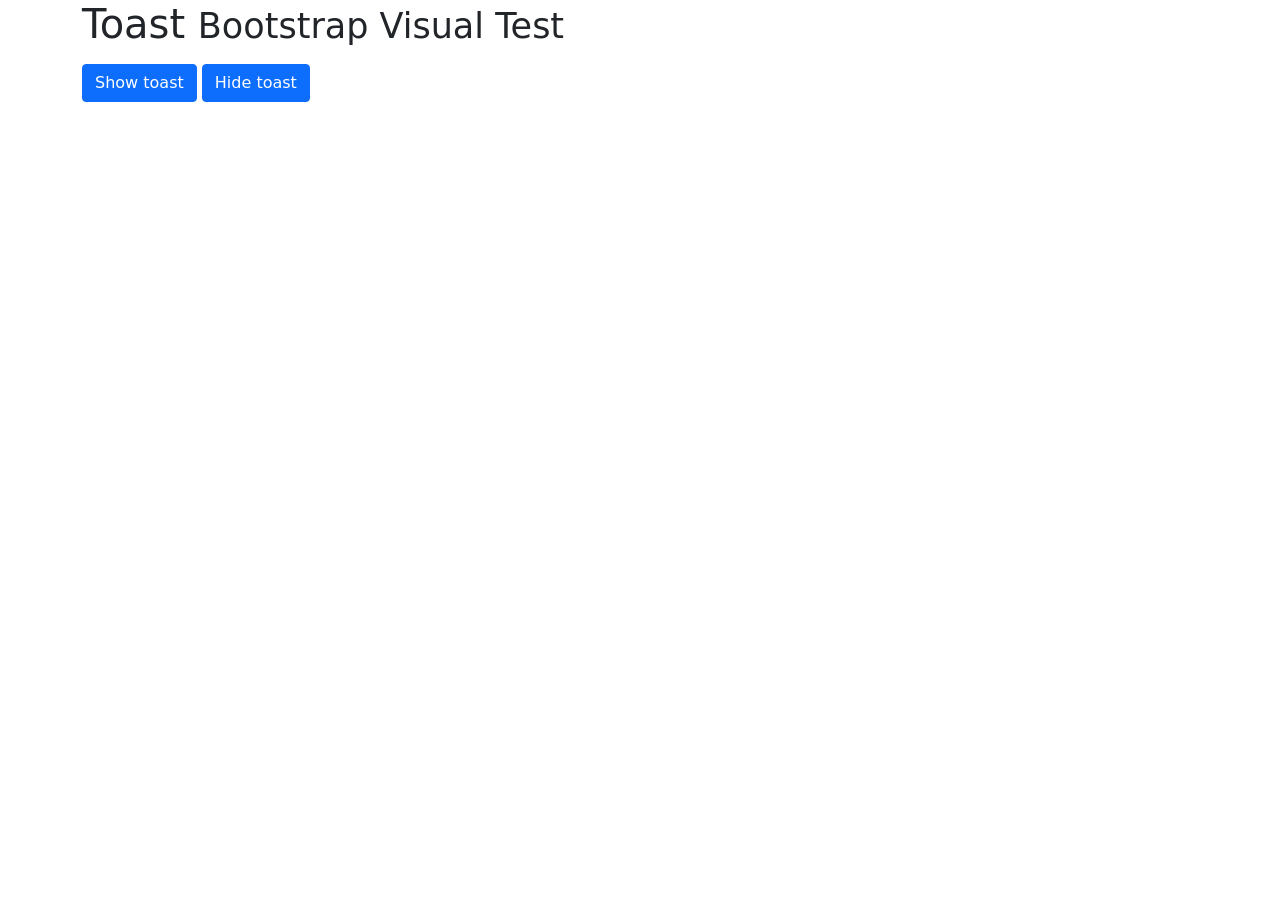
<file: bootstrap/js/tests/visual/toast.html>
<!doctype html>
<html lang="en">
  <head>
    <meta charset="utf-8">
    <meta name="viewport" content="width=device-width, initial-scale=1">
    <link href="../../../dist/css/bootstrap.min.css" rel="stylesheet">
    <title>Toast</title>
    <style>
      .notifications {
        position: absolute;
        top: 10px;
        right: 10px;
      }
    </style>
  </head>
  <body>
    <div class="container">
      <h1>Toast <small>Bootstrap Visual Test</small></h1>

      <div class="row mt-3">
        <div class="col-md-12">
          <button id="btnShowToast" class="btn btn-primary">Show toast</button>
          <button id="btnHideToast" class="btn btn-primary">Hide toast</button>
        </div>
      </div>
    </div>

    <div class="notifications">
      <div id="toastAutoHide" class="toast" role="alert" aria-live="assertive" aria-atomic="true" data-bs-delay="2000">
        <div class="toast-header">
          <span class="d-block bg-primary rounded me-2" style="width: 20px; height: 20px;"></span>
          <strong class="me-auto">Bootstrap</strong>
          <small>11 mins ago</small>
        </div>
        <div class="toast-body">
          Hello, world! This is a toast message with <strong>autohide</strong> in 2 seconds
        </div>
      </div>

      <div class="toast" data-bs-autohide="false" role="alert" aria-live="assertive" aria-atomic="true">
        <div class="toast-header">
          <span class="d-block bg-primary rounded me-2" style="width: 20px; height: 20px;"></span>
          <strong class="me-auto">Bootstrap</strong>
          <small class="text-muted">2 seconds ago</small>
          <button type="button" class="ms-2 mb-1 btn-close" data-bs-dismiss="toast" aria-label="Close"></button>
        </div>
        <div class="toast-body">
          Heads up, toasts will stack automatically
        </div>
      </div>
    </div>

    <script src="../../dist/dom/event-handler.js"></script>
    <script src="../../dist/dom/manipulator.js"></script>
    <script src="../../dist/dom/data.js"></script>
    <script src="../../dist/base-component.js"></script>
    <script src="../../dist/toast.js"></script>
    <script>
      window.addEventListener('load', function () {
        Array.from(document.querySelectorAll('.toast'))
          .forEach(function (toastNode) {
            new Toast(toastNode)
          })

          document.getElementById('btnShowToast').addEventListener('click', function () {
            Array.from(document.querySelectorAll('.toast'))
              .forEach(function (toastNode) {
                var toast = Toast.getInstance(toastNode)
                toast.show()
              })
          })

          document.getElementById('btnHideToast').addEventListener('click', function () {
            Array.from(document.querySelectorAll('.toast'))
              .forEach(function (toastNode) {
                var toast = Toast.getInstance(toastNode)
                toast.hide()
              })
          })
      })
    </script>
  </body>
</html>
</file>
<file: css/styles-main.css>
/* SCSS HEX */
:root {
  --bs-blue: #0d6efd;
  --bs-indigo: #6610f2;
  --bs-purple: #6f42c1;
  --bs-pink: #d63384;
  --bs-red: #dc3545;
  --bs-orange: #fd7e14;
  --bs-yellow: #ffc107;
  --bs-green: #198754;
  --bs-teal: #20c997;
  --bs-cyan: #0dcaf0;
  --bs-white: #fff;
  --bs-gray: #6c757d;
  --bs-gray-dark: #343a40;
  --bs-primary: #0d6efd;
  --bs-secondary: #6c757d;
  --bs-success: #198754;
  --bs-info: #0dcaf0;
  --bs-warning: #ffc107;
  --bs-danger: #dc3545;
  --bs-light: #f8f9fa;
  --bs-dark: #212529;
  --bs-font-sans-serif: system-ui, -apple-system, "Segoe UI", Roboto, "Helvetica Neue", Arial, "Noto Sans", "Liberation Sans", sans-serif, "Apple Color Emoji", "Segoe UI Emoji", "Segoe UI Symbol", "Noto Color Emoji";
  --bs-font-monospace: SFMono-Regular, Menlo, Monaco, Consolas, "Liberation Mono", "Courier New", monospace;
  --bs-gradient: linear-gradient(25deg, #94bbe9ff, #eeaecaff);
}

*,
*::before,
*::after {
  -webkit-box-sizing: border-box;
          box-sizing: border-box;
}

@media (prefers-reduced-motion: no-preference) {
  :root {
    scroll-behavior: smooth;
  }
}

body {
  margin: 0;
  font-family: var(--bs-font-sans-serif);
  font-size: 1rem;
  font-weight: 400;
  line-height: 1.5;
  color: #212529;
  background-color: #fff;
  -webkit-text-size-adjust: 100%;
  -webkit-tap-highlight-color: rgba(0, 0, 0, 0);
}

hr {
  margin: 1rem 0;
  color: inherit;
  background-color: currentColor;
  border: 0;
  opacity: 0.25;
}

hr:not([size]) {
  height: 1px;
}

h1, .h1, h2, .h2, h3, .h3, h4, .h4, h5, .h5, h6, .h6 {
  margin-top: 0;
  margin-bottom: 0.5rem;
  font-weight: 500;
  line-height: 1.2;
}

h1, .h1 {
  font-size: calc(1.375rem + 1.5vw);
}

@media (min-width: 1200px) {
  h1, .h1 {
    font-size: 2.5rem;
  }
}

h2, .h2 {
  font-size: calc(1.325rem + 0.9vw);
}

@media (min-width: 1200px) {
  h2, .h2 {
    font-size: 2rem;
  }
}

h3, .h3 {
  font-size: calc(1.3rem + 0.6vw);
}

@media (min-width: 1200px) {
  h3, .h3 {
    font-size: 1.75rem;
  }
}

h4, .h4 {
  font-size: calc(1.275rem + 0.3vw);
}

@media (min-width: 1200px) {
  h4, .h4 {
    font-size: 1.5rem;
  }
}

h5, .h5 {
  font-size: 1.25rem;
}

h6, .h6 {
  font-size: 1rem;
}

p {
  margin-top: 0;
  margin-bottom: 1rem;
}

abbr[title],
abbr[data-bs-original-title] {
  -webkit-text-decoration: underline dotted;
          text-decoration: underline dotted;
  cursor: help;
  text-decoration-skip-ink: none;
}

address {
  margin-bottom: 1rem;
  font-style: normal;
  line-height: inherit;
}

ol,
ul {
  padding-left: 2rem;
}

ol,
ul,
dl {
  margin-top: 0;
  margin-bottom: 1rem;
}

ol ol,
ul ul,
ol ul,
ul ol {
  margin-bottom: 0;
}

dt {
  font-weight: 700;
}

dd {
  margin-bottom: .5rem;
  margin-left: 0;
}

blockquote {
  margin: 0 0 1rem;
}

b,
strong {
  font-weight: bolder;
}

small, .small {
  font-size: 0.875em;
}

mark, .mark {
  padding: 0.2em;
  background-color: #fcf8e3;
}

sub,
sup {
  position: relative;
  font-size: 0.75em;
  line-height: 0;
  vertical-align: baseline;
}

sub {
  bottom: -.25em;
}

sup {
  top: -.5em;
}

a {
  color: #0d6efd;
  text-decoration: underline;
}

a:hover {
  color: #0a58ca;
}

a:not([href]):not([class]), a:not([href]):not([class]):hover {
  color: inherit;
  text-decoration: none;
}

pre,
code,
kbd,
samp {
  font-family: var(--bs-font-monospace);
  font-size: 1em;
  direction: ltr /* rtl:ignore */;
  unicode-bidi: bidi-override;
}

pre {
  display: block;
  margin-top: 0;
  margin-bottom: 1rem;
  overflow: auto;
  font-size: 0.875em;
}

pre code {
  font-size: inherit;
  color: inherit;
  word-break: normal;
}

code {
  font-size: 0.875em;
  color: #d63384;
  word-wrap: break-word;
}

a > code {
  color: inherit;
}

kbd {
  padding: 0.2rem 0.4rem;
  font-size: 0.875em;
  color: #fff;
  background-color: #212529;
  border-radius: 0.2rem;
}

kbd kbd {
  padding: 0;
  font-size: 1em;
  font-weight: 700;
}

figure {
  margin: 0 0 1rem;
}

img,
svg {
  vertical-align: middle;
}

table {
  caption-side: bottom;
  border-collapse: collapse;
}

caption {
  padding-top: 0.5rem;
  padding-bottom: 0.5rem;
  color: #6c757d;
  text-align: left;
}

th {
  text-align: inherit;
  text-align: -webkit-match-parent;
}

thead,
tbody,
tfoot,
tr,
td,
th {
  border-color: inherit;
  border-style: solid;
  border-width: 0;
}

label {
  display: inline-block;
}

button {
  border-radius: 0;
}

button:focus:not(:focus-visible) {
  outline: 0;
}

input,
button,
select,
optgroup,
textarea {
  margin: 0;
  font-family: inherit;
  font-size: inherit;
  line-height: inherit;
}

button,
select {
  text-transform: none;
}

[role="button"] {
  cursor: pointer;
}

select {
  word-wrap: normal;
}

select:disabled {
  opacity: 1;
}

[list]::-webkit-calendar-picker-indicator {
  display: none;
}

button,
[type="button"],
[type="reset"],
[type="submit"] {
  -webkit-appearance: button;
}

button:not(:disabled),
[type="button"]:not(:disabled),
[type="reset"]:not(:disabled),
[type="submit"]:not(:disabled) {
  cursor: pointer;
}

::-moz-focus-inner {
  padding: 0;
  border-style: none;
}

textarea {
  resize: vertical;
}

fieldset {
  min-width: 0;
  padding: 0;
  margin: 0;
  border: 0;
}

legend {
  float: left;
  width: 100%;
  padding: 0;
  margin-bottom: 0.5rem;
  font-size: calc(1.275rem + 0.3vw);
  line-height: inherit;
}

@media (min-width: 1200px) {
  legend {
    font-size: 1.5rem;
  }
}

legend + * {
  clear: left;
}

::-webkit-datetime-edit-fields-wrapper,
::-webkit-datetime-edit-text,
::-webkit-datetime-edit-minute,
::-webkit-datetime-edit-hour-field,
::-webkit-datetime-edit-day-field,
::-webkit-datetime-edit-month-field,
::-webkit-datetime-edit-year-field {
  padding: 0;
}

::-webkit-inner-spin-button {
  height: auto;
}

[type="search"] {
  outline-offset: -2px;
  -webkit-appearance: textfield;
}

/* rtl:raw:
[type="tel"],
[type="url"],
[type="email"],
[type="number"] {
  direction: ltr;
}
*/
::-webkit-search-decoration {
  -webkit-appearance: none;
}

::-webkit-color-swatch-wrapper {
  padding: 0;
}

::file-selector-button {
  font: inherit;
}

::-webkit-file-upload-button {
  font: inherit;
  -webkit-appearance: button;
}

output {
  display: inline-block;
}

iframe {
  border: 0;
}

summary {
  display: list-item;
  cursor: pointer;
}

progress {
  vertical-align: baseline;
}

[hidden] {
  display: none !important;
}

.lead {
  font-size: 1.25rem;
  font-weight: 300;
}

.display-1 {
  font-size: calc(1.625rem + 4.5vw);
  font-weight: 300;
  line-height: 1.2;
}

@media (min-width: 1200px) {
  .display-1 {
    font-size: 5rem;
  }
}

.display-2 {
  font-size: calc(1.575rem + 3.9vw);
  font-weight: 300;
  line-height: 1.2;
}

@media (min-width: 1200px) {
  .display-2 {
    font-size: 4.5rem;
  }
}

.display-3 {
  font-size: calc(1.525rem + 3.3vw);
  font-weight: 300;
  line-height: 1.2;
}

@media (min-width: 1200px) {
  .display-3 {
    font-size: 4rem;
  }
}

.display-4 {
  font-size: calc(1.475rem + 2.7vw);
  font-weight: 300;
  line-height: 1.2;
}

@media (min-width: 1200px) {
  .display-4 {
    font-size: 3.5rem;
  }
}

.display-5 {
  font-size: calc(1.425rem + 2.1vw);
  font-weight: 300;
  line-height: 1.2;
}

@media (min-width: 1200px) {
  .display-5 {
    font-size: 3rem;
  }
}

.display-6 {
  font-size: calc(1.375rem + 1.5vw);
  font-weight: 300;
  line-height: 1.2;
}

@media (min-width: 1200px) {
  .display-6 {
    font-size: 2.5rem;
  }
}

.list-unstyled {
  padding-left: 0;
  list-style: none;
}

.list-inline {
  padding-left: 0;
  list-style: none;
}

.list-inline-item {
  display: inline-block;
}

.list-inline-item:not(:last-child) {
  margin-right: 0.5rem;
}

.initialism {
  font-size: 0.875em;
  text-transform: uppercase;
}

.blockquote {
  margin-bottom: 1rem;
  font-size: 1.25rem;
}

.blockquote > :last-child {
  margin-bottom: 0;
}

.blockquote-footer {
  margin-top: -1rem;
  margin-bottom: 1rem;
  font-size: 0.875em;
  color: #6c757d;
}

.blockquote-footer::before {
  content: "\2014\00A0";
}

.img-fluid {
  max-width: 100%;
  height: auto;
}

.img-thumbnail {
  padding: 0.25rem;
  background-color: #fff;
  border: 1px solid #dee2e6;
  border-radius: 0.25rem;
  max-width: 100%;
  height: auto;
}

.figure {
  display: inline-block;
}

.figure-img {
  margin-bottom: 0.5rem;
  line-height: 1;
}

.figure-caption {
  font-size: 0.875em;
  color: #6c757d;
}

.container,
.container-fluid,
.container-sm,
.container-md,
.container-lg,
.container-xl,
.container-xxl {
  width: 100%;
  padding-right: var(--bs-gutter-x, 0.75rem);
  padding-left: var(--bs-gutter-x, 0.75rem);
  margin-right: auto;
  margin-left: auto;
}

@media (min-width: 576px) {
  .container, .container-sm {
    max-width: 540px;
  }
}

@media (min-width: 768px) {
  .container, .container-sm, .container-md {
    max-width: 720px;
  }
}

@media (min-width: 992px) {
  .container, .container-sm, .container-md, .container-lg {
    max-width: 960px;
  }
}

@media (min-width: 1200px) {
  .container, .container-sm, .container-md, .container-lg, .container-xl {
    max-width: 1140px;
  }
}

@media (min-width: 1400px) {
  .container, .container-sm, .container-md, .container-lg, .container-xl, .container-xxl {
    max-width: 1320px;
  }
}

.row {
  --bs-gutter-x: 1.5rem;
  --bs-gutter-y: 0;
  display: -webkit-box;
  display: -ms-flexbox;
  display: flex;
  -ms-flex-wrap: wrap;
      flex-wrap: wrap;
  margin-top: calc(var(--bs-gutter-y) * -1);
  margin-right: calc(var(--bs-gutter-x) / -2);
  margin-left: calc(var(--bs-gutter-x) / -2);
}

.row > * {
  -ms-flex-negative: 0;
      flex-shrink: 0;
  width: 100%;
  max-width: 100%;
  padding-right: calc(var(--bs-gutter-x) / 2);
  padding-left: calc(var(--bs-gutter-x) / 2);
  margin-top: var(--bs-gutter-y);
}

.col {
  -webkit-box-flex: 1;
      -ms-flex: 1 0 0%;
          flex: 1 0 0%;
}

.row-cols-auto > * {
  -webkit-box-flex: 0;
      -ms-flex: 0 0 auto;
          flex: 0 0 auto;
  width: auto;
}

.row-cols-1 > * {
  -webkit-box-flex: 0;
      -ms-flex: 0 0 auto;
          flex: 0 0 auto;
  width: 100%;
}

.row-cols-2 > * {
  -webkit-box-flex: 0;
      -ms-flex: 0 0 auto;
          flex: 0 0 auto;
  width: 50%;
}

.row-cols-3 > * {
  -webkit-box-flex: 0;
      -ms-flex: 0 0 auto;
          flex: 0 0 auto;
  width: 33.33333%;
}

.row-cols-4 > * {
  -webkit-box-flex: 0;
      -ms-flex: 0 0 auto;
          flex: 0 0 auto;
  width: 25%;
}

.row-cols-5 > * {
  -webkit-box-flex: 0;
      -ms-flex: 0 0 auto;
          flex: 0 0 auto;
  width: 20%;
}

.row-cols-6 > * {
  -webkit-box-flex: 0;
      -ms-flex: 0 0 auto;
          flex: 0 0 auto;
  width: 16.66667%;
}

.col-auto {
  -webkit-box-flex: 0;
      -ms-flex: 0 0 auto;
          flex: 0 0 auto;
  width: auto;
}

.col-1 {
  -webkit-box-flex: 0;
      -ms-flex: 0 0 auto;
          flex: 0 0 auto;
  width: 8.33333%;
}

.col-2 {
  -webkit-box-flex: 0;
      -ms-flex: 0 0 auto;
          flex: 0 0 auto;
  width: 16.66667%;
}

.col-3 {
  -webkit-box-flex: 0;
      -ms-flex: 0 0 auto;
          flex: 0 0 auto;
  width: 25%;
}

.col-4 {
  -webkit-box-flex: 0;
      -ms-flex: 0 0 auto;
          flex: 0 0 auto;
  width: 33.33333%;
}

.col-5 {
  -webkit-box-flex: 0;
      -ms-flex: 0 0 auto;
          flex: 0 0 auto;
  width: 41.66667%;
}

.col-6 {
  -webkit-box-flex: 0;
      -ms-flex: 0 0 auto;
          flex: 0 0 auto;
  width: 50%;
}

.col-7 {
  -webkit-box-flex: 0;
      -ms-flex: 0 0 auto;
          flex: 0 0 auto;
  width: 58.33333%;
}

.col-8 {
  -webkit-box-flex: 0;
      -ms-flex: 0 0 auto;
          flex: 0 0 auto;
  width: 66.66667%;
}

.col-9 {
  -webkit-box-flex: 0;
      -ms-flex: 0 0 auto;
          flex: 0 0 auto;
  width: 75%;
}

.col-10 {
  -webkit-box-flex: 0;
      -ms-flex: 0 0 auto;
          flex: 0 0 auto;
  width: 83.33333%;
}

.col-11 {
  -webkit-box-flex: 0;
      -ms-flex: 0 0 auto;
          flex: 0 0 auto;
  width: 91.66667%;
}

.col-12 {
  -webkit-box-flex: 0;
      -ms-flex: 0 0 auto;
          flex: 0 0 auto;
  width: 100%;
}

.offset-1 {
  margin-left: 8.33333%;
}

.offset-2 {
  margin-left: 16.66667%;
}

.offset-3 {
  margin-left: 25%;
}

.offset-4 {
  margin-left: 33.33333%;
}

.offset-5 {
  margin-left: 41.66667%;
}

.offset-6 {
  margin-left: 50%;
}

.offset-7 {
  margin-left: 58.33333%;
}

.offset-8 {
  margin-left: 66.66667%;
}

.offset-9 {
  margin-left: 75%;
}

.offset-10 {
  margin-left: 83.33333%;
}

.offset-11 {
  margin-left: 91.66667%;
}

.g-0,
.gx-0 {
  --bs-gutter-x: 0;
}

.g-0,
.gy-0 {
  --bs-gutter-y: 0;
}

.g-1,
.gx-1 {
  --bs-gutter-x: 0.25rem;
}

.g-1,
.gy-1 {
  --bs-gutter-y: 0.25rem;
}

.g-2,
.gx-2 {
  --bs-gutter-x: 0.5rem;
}

.g-2,
.gy-2 {
  --bs-gutter-y: 0.5rem;
}

.g-3,
.gx-3 {
  --bs-gutter-x: 1rem;
}

.g-3,
.gy-3 {
  --bs-gutter-y: 1rem;
}

.g-4,
.gx-4 {
  --bs-gutter-x: 1.5rem;
}

.g-4,
.gy-4 {
  --bs-gutter-y: 1.5rem;
}

.g-5,
.gx-5 {
  --bs-gutter-x: 3rem;
}

.g-5,
.gy-5 {
  --bs-gutter-y: 3rem;
}

@media (min-width: 576px) {
  .col-sm {
    -webkit-box-flex: 1;
        -ms-flex: 1 0 0%;
            flex: 1 0 0%;
  }
  .row-cols-sm-auto > * {
    -webkit-box-flex: 0;
        -ms-flex: 0 0 auto;
            flex: 0 0 auto;
    width: auto;
  }
  .row-cols-sm-1 > * {
    -webkit-box-flex: 0;
        -ms-flex: 0 0 auto;
            flex: 0 0 auto;
    width: 100%;
  }
  .row-cols-sm-2 > * {
    -webkit-box-flex: 0;
        -ms-flex: 0 0 auto;
            flex: 0 0 auto;
    width: 50%;
  }
  .row-cols-sm-3 > * {
    -webkit-box-flex: 0;
        -ms-flex: 0 0 auto;
            flex: 0 0 auto;
    width: 33.33333%;
  }
  .row-cols-sm-4 > * {
    -webkit-box-flex: 0;
        -ms-flex: 0 0 auto;
            flex: 0 0 auto;
    width: 25%;
  }
  .row-cols-sm-5 > * {
    -webkit-box-flex: 0;
        -ms-flex: 0 0 auto;
            flex: 0 0 auto;
    width: 20%;
  }
  .row-cols-sm-6 > * {
    -webkit-box-flex: 0;
        -ms-flex: 0 0 auto;
            flex: 0 0 auto;
    width: 16.66667%;
  }
  .col-sm-auto {
    -webkit-box-flex: 0;
        -ms-flex: 0 0 auto;
            flex: 0 0 auto;
    width: auto;
  }
  .col-sm-1 {
    -webkit-box-flex: 0;
        -ms-flex: 0 0 auto;
            flex: 0 0 auto;
    width: 8.33333%;
  }
  .col-sm-2 {
    -webkit-box-flex: 0;
        -ms-flex: 0 0 auto;
            flex: 0 0 auto;
    width: 16.66667%;
  }
  .col-sm-3 {
    -webkit-box-flex: 0;
        -ms-flex: 0 0 auto;
            flex: 0 0 auto;
    width: 25%;
  }
  .col-sm-4 {
    -webkit-box-flex: 0;
        -ms-flex: 0 0 auto;
            flex: 0 0 auto;
    width: 33.33333%;
  }
  .col-sm-5 {
    -webkit-box-flex: 0;
        -ms-flex: 0 0 auto;
            flex: 0 0 auto;
    width: 41.66667%;
  }
  .col-sm-6 {
    -webkit-box-flex: 0;
        -ms-flex: 0 0 auto;
            flex: 0 0 auto;
    width: 50%;
  }
  .col-sm-7 {
    -webkit-box-flex: 0;
        -ms-flex: 0 0 auto;
            flex: 0 0 auto;
    width: 58.33333%;
  }
  .col-sm-8 {
    -webkit-box-flex: 0;
        -ms-flex: 0 0 auto;
            flex: 0 0 auto;
    width: 66.66667%;
  }
  .col-sm-9 {
    -webkit-box-flex: 0;
        -ms-flex: 0 0 auto;
            flex: 0 0 auto;
    width: 75%;
  }
  .col-sm-10 {
    -webkit-box-flex: 0;
        -ms-flex: 0 0 auto;
            flex: 0 0 auto;
    width: 83.33333%;
  }
  .col-sm-11 {
    -webkit-box-flex: 0;
        -ms-flex: 0 0 auto;
            flex: 0 0 auto;
    width: 91.66667%;
  }
  .col-sm-12 {
    -webkit-box-flex: 0;
        -ms-flex: 0 0 auto;
            flex: 0 0 auto;
    width: 100%;
  }
  .offset-sm-0 {
    margin-left: 0;
  }
  .offset-sm-1 {
    margin-left: 8.33333%;
  }
  .offset-sm-2 {
    margin-left: 16.66667%;
  }
  .offset-sm-3 {
    margin-left: 25%;
  }
  .offset-sm-4 {
    margin-left: 33.33333%;
  }
  .offset-sm-5 {
    margin-left: 41.66667%;
  }
  .offset-sm-6 {
    margin-left: 50%;
  }
  .offset-sm-7 {
    margin-left: 58.33333%;
  }
  .offset-sm-8 {
    margin-left: 66.66667%;
  }
  .offset-sm-9 {
    margin-left: 75%;
  }
  .offset-sm-10 {
    margin-left: 83.33333%;
  }
  .offset-sm-11 {
    margin-left: 91.66667%;
  }
  .g-sm-0,
  .gx-sm-0 {
    --bs-gutter-x: 0;
  }
  .g-sm-0,
  .gy-sm-0 {
    --bs-gutter-y: 0;
  }
  .g-sm-1,
  .gx-sm-1 {
    --bs-gutter-x: 0.25rem;
  }
  .g-sm-1,
  .gy-sm-1 {
    --bs-gutter-y: 0.25rem;
  }
  .g-sm-2,
  .gx-sm-2 {
    --bs-gutter-x: 0.5rem;
  }
  .g-sm-2,
  .gy-sm-2 {
    --bs-gutter-y: 0.5rem;
  }
  .g-sm-3,
  .gx-sm-3 {
    --bs-gutter-x: 1rem;
  }
  .g-sm-3,
  .gy-sm-3 {
    --bs-gutter-y: 1rem;
  }
  .g-sm-4,
  .gx-sm-4 {
    --bs-gutter-x: 1.5rem;
  }
  .g-sm-4,
  .gy-sm-4 {
    --bs-gutter-y: 1.5rem;
  }
  .g-sm-5,
  .gx-sm-5 {
    --bs-gutter-x: 3rem;
  }
  .g-sm-5,
  .gy-sm-5 {
    --bs-gutter-y: 3rem;
  }
}

@media (min-width: 768px) {
  .col-md {
    -webkit-box-flex: 1;
        -ms-flex: 1 0 0%;
            flex: 1 0 0%;
  }
  .row-cols-md-auto > * {
    -webkit-box-flex: 0;
        -ms-flex: 0 0 auto;
            flex: 0 0 auto;
    width: auto;
  }
  .row-cols-md-1 > * {
    -webkit-box-flex: 0;
        -ms-flex: 0 0 auto;
            flex: 0 0 auto;
    width: 100%;
  }
  .row-cols-md-2 > * {
    -webkit-box-flex: 0;
        -ms-flex: 0 0 auto;
            flex: 0 0 auto;
    width: 50%;
  }
  .row-cols-md-3 > * {
    -webkit-box-flex: 0;
        -ms-flex: 0 0 auto;
            flex: 0 0 auto;
    width: 33.33333%;
  }
  .row-cols-md-4 > * {
    -webkit-box-flex: 0;
        -ms-flex: 0 0 auto;
            flex: 0 0 auto;
    width: 25%;
  }
  .row-cols-md-5 > * {
    -webkit-box-flex: 0;
        -ms-flex: 0 0 auto;
            flex: 0 0 auto;
    width: 20%;
  }
  .row-cols-md-6 > * {
    -webkit-box-flex: 0;
        -ms-flex: 0 0 auto;
            flex: 0 0 auto;
    width: 16.66667%;
  }
  .col-md-auto {
    -webkit-box-flex: 0;
        -ms-flex: 0 0 auto;
            flex: 0 0 auto;
    width: auto;
  }
  .col-md-1 {
    -webkit-box-flex: 0;
        -ms-flex: 0 0 auto;
            flex: 0 0 auto;
    width: 8.33333%;
  }
  .col-md-2 {
    -webkit-box-flex: 0;
        -ms-flex: 0 0 auto;
            flex: 0 0 auto;
    width: 16.66667%;
  }
  .col-md-3 {
    -webkit-box-flex: 0;
        -ms-flex: 0 0 auto;
            flex: 0 0 auto;
    width: 25%;
  }
  .col-md-4 {
    -webkit-box-flex: 0;
        -ms-flex: 0 0 auto;
            flex: 0 0 auto;
    width: 33.33333%;
  }
  .col-md-5 {
    -webkit-box-flex: 0;
        -ms-flex: 0 0 auto;
            flex: 0 0 auto;
    width: 41.66667%;
  }
  .col-md-6 {
    -webkit-box-flex: 0;
        -ms-flex: 0 0 auto;
            flex: 0 0 auto;
    width: 50%;
  }
  .col-md-7 {
    -webkit-box-flex: 0;
        -ms-flex: 0 0 auto;
            flex: 0 0 auto;
    width: 58.33333%;
  }
  .col-md-8 {
    -webkit-box-flex: 0;
        -ms-flex: 0 0 auto;
            flex: 0 0 auto;
    width: 66.66667%;
  }
  .col-md-9 {
    -webkit-box-flex: 0;
        -ms-flex: 0 0 auto;
            flex: 0 0 auto;
    width: 75%;
  }
  .col-md-10 {
    -webkit-box-flex: 0;
        -ms-flex: 0 0 auto;
            flex: 0 0 auto;
    width: 83.33333%;
  }
  .col-md-11 {
    -webkit-box-flex: 0;
        -ms-flex: 0 0 auto;
            flex: 0 0 auto;
    width: 91.66667%;
  }
  .col-md-12 {
    -webkit-box-flex: 0;
        -ms-flex: 0 0 auto;
            flex: 0 0 auto;
    width: 100%;
  }
  .offset-md-0 {
    margin-left: 0;
  }
  .offset-md-1 {
    margin-left: 8.33333%;
  }
  .offset-md-2 {
    margin-left: 16.66667%;
  }
  .offset-md-3 {
    margin-left: 25%;
  }
  .offset-md-4 {
    margin-left: 33.33333%;
  }
  .offset-md-5 {
    margin-left: 41.66667%;
  }
  .offset-md-6 {
    margin-left: 50%;
  }
  .offset-md-7 {
    margin-left: 58.33333%;
  }
  .offset-md-8 {
    margin-left: 66.66667%;
  }
  .offset-md-9 {
    margin-left: 75%;
  }
  .offset-md-10 {
    margin-left: 83.33333%;
  }
  .offset-md-11 {
    margin-left: 91.66667%;
  }
  .g-md-0,
  .gx-md-0 {
    --bs-gutter-x: 0;
  }
  .g-md-0,
  .gy-md-0 {
    --bs-gutter-y: 0;
  }
  .g-md-1,
  .gx-md-1 {
    --bs-gutter-x: 0.25rem;
  }
  .g-md-1,
  .gy-md-1 {
    --bs-gutter-y: 0.25rem;
  }
  .g-md-2,
  .gx-md-2 {
    --bs-gutter-x: 0.5rem;
  }
  .g-md-2,
  .gy-md-2 {
    --bs-gutter-y: 0.5rem;
  }
  .g-md-3,
  .gx-md-3 {
    --bs-gutter-x: 1rem;
  }
  .g-md-3,
  .gy-md-3 {
    --bs-gutter-y: 1rem;
  }
  .g-md-4,
  .gx-md-4 {
    --bs-gutter-x: 1.5rem;
  }
  .g-md-4,
  .gy-md-4 {
    --bs-gutter-y: 1.5rem;
  }
  .g-md-5,
  .gx-md-5 {
    --bs-gutter-x: 3rem;
  }
  .g-md-5,
  .gy-md-5 {
    --bs-gutter-y: 3rem;
  }
}

@media (min-width: 992px) {
  .col-lg {
    -webkit-box-flex: 1;
        -ms-flex: 1 0 0%;
            flex: 1 0 0%;
  }
  .row-cols-lg-auto > * {
    -webkit-box-flex: 0;
        -ms-flex: 0 0 auto;
            flex: 0 0 auto;
    width: auto;
  }
  .row-cols-lg-1 > * {
    -webkit-box-flex: 0;
        -ms-flex: 0 0 auto;
            flex: 0 0 auto;
    width: 100%;
  }
  .row-cols-lg-2 > * {
    -webkit-box-flex: 0;
        -ms-flex: 0 0 auto;
            flex: 0 0 auto;
    width: 50%;
  }
  .row-cols-lg-3 > * {
    -webkit-box-flex: 0;
        -ms-flex: 0 0 auto;
            flex: 0 0 auto;
    width: 33.33333%;
  }
  .row-cols-lg-4 > * {
    -webkit-box-flex: 0;
        -ms-flex: 0 0 auto;
            flex: 0 0 auto;
    width: 25%;
  }
  .row-cols-lg-5 > * {
    -webkit-box-flex: 0;
        -ms-flex: 0 0 auto;
            flex: 0 0 auto;
    width: 20%;
  }
  .row-cols-lg-6 > * {
    -webkit-box-flex: 0;
        -ms-flex: 0 0 auto;
            flex: 0 0 auto;
    width: 16.66667%;
  }
  .col-lg-auto {
    -webkit-box-flex: 0;
        -ms-flex: 0 0 auto;
            flex: 0 0 auto;
    width: auto;
  }
  .col-lg-1 {
    -webkit-box-flex: 0;
        -ms-flex: 0 0 auto;
            flex: 0 0 auto;
    width: 8.33333%;
  }
  .col-lg-2 {
    -webkit-box-flex: 0;
        -ms-flex: 0 0 auto;
            flex: 0 0 auto;
    width: 16.66667%;
  }
  .col-lg-3 {
    -webkit-box-flex: 0;
        -ms-flex: 0 0 auto;
            flex: 0 0 auto;
    width: 25%;
  }
  .col-lg-4 {
    -webkit-box-flex: 0;
        -ms-flex: 0 0 auto;
            flex: 0 0 auto;
    width: 33.33333%;
  }
  .col-lg-5 {
    -webkit-box-flex: 0;
        -ms-flex: 0 0 auto;
            flex: 0 0 auto;
    width: 41.66667%;
  }
  .col-lg-6 {
    -webkit-box-flex: 0;
        -ms-flex: 0 0 auto;
            flex: 0 0 auto;
    width: 50%;
  }
  .col-lg-7 {
    -webkit-box-flex: 0;
        -ms-flex: 0 0 auto;
            flex: 0 0 auto;
    width: 58.33333%;
  }
  .col-lg-8 {
    -webkit-box-flex: 0;
        -ms-flex: 0 0 auto;
            flex: 0 0 auto;
    width: 66.66667%;
  }
  .col-lg-9 {
    -webkit-box-flex: 0;
        -ms-flex: 0 0 auto;
            flex: 0 0 auto;
    width: 75%;
  }
  .col-lg-10 {
    -webkit-box-flex: 0;
        -ms-flex: 0 0 auto;
            flex: 0 0 auto;
    width: 83.33333%;
  }
  .col-lg-11 {
    -webkit-box-flex: 0;
        -ms-flex: 0 0 auto;
            flex: 0 0 auto;
    width: 91.66667%;
  }
  .col-lg-12 {
    -webkit-box-flex: 0;
        -ms-flex: 0 0 auto;
            flex: 0 0 auto;
    width: 100%;
  }
  .offset-lg-0 {
    margin-left: 0;
  }
  .offset-lg-1 {
    margin-left: 8.33333%;
  }
  .offset-lg-2 {
    margin-left: 16.66667%;
  }
  .offset-lg-3 {
    margin-left: 25%;
  }
  .offset-lg-4 {
    margin-left: 33.33333%;
  }
  .offset-lg-5 {
    margin-left: 41.66667%;
  }
  .offset-lg-6 {
    margin-left: 50%;
  }
  .offset-lg-7 {
    margin-left: 58.33333%;
  }
  .offset-lg-8 {
    margin-left: 66.66667%;
  }
  .offset-lg-9 {
    margin-left: 75%;
  }
  .offset-lg-10 {
    margin-left: 83.33333%;
  }
  .offset-lg-11 {
    margin-left: 91.66667%;
  }
  .g-lg-0,
  .gx-lg-0 {
    --bs-gutter-x: 0;
  }
  .g-lg-0,
  .gy-lg-0 {
    --bs-gutter-y: 0;
  }
  .g-lg-1,
  .gx-lg-1 {
    --bs-gutter-x: 0.25rem;
  }
  .g-lg-1,
  .gy-lg-1 {
    --bs-gutter-y: 0.25rem;
  }
  .g-lg-2,
  .gx-lg-2 {
    --bs-gutter-x: 0.5rem;
  }
  .g-lg-2,
  .gy-lg-2 {
    --bs-gutter-y: 0.5rem;
  }
  .g-lg-3,
  .gx-lg-3 {
    --bs-gutter-x: 1rem;
  }
  .g-lg-3,
  .gy-lg-3 {
    --bs-gutter-y: 1rem;
  }
  .g-lg-4,
  .gx-lg-4 {
    --bs-gutter-x: 1.5rem;
  }
  .g-lg-4,
  .gy-lg-4 {
    --bs-gutter-y: 1.5rem;
  }
  .g-lg-5,
  .gx-lg-5 {
    --bs-gutter-x: 3rem;
  }
  .g-lg-5,
  .gy-lg-5 {
    --bs-gutter-y: 3rem;
  }
}

@media (min-width: 1200px) {
  .col-xl {
    -webkit-box-flex: 1;
        -ms-flex: 1 0 0%;
            flex: 1 0 0%;
  }
  .row-cols-xl-auto > * {
    -webkit-box-flex: 0;
        -ms-flex: 0 0 auto;
            flex: 0 0 auto;
    width: auto;
  }
  .row-cols-xl-1 > * {
    -webkit-box-flex: 0;
        -ms-flex: 0 0 auto;
            flex: 0 0 auto;
    width: 100%;
  }
  .row-cols-xl-2 > * {
    -webkit-box-flex: 0;
        -ms-flex: 0 0 auto;
            flex: 0 0 auto;
    width: 50%;
  }
  .row-cols-xl-3 > * {
    -webkit-box-flex: 0;
        -ms-flex: 0 0 auto;
            flex: 0 0 auto;
    width: 33.33333%;
  }
  .row-cols-xl-4 > * {
    -webkit-box-flex: 0;
        -ms-flex: 0 0 auto;
            flex: 0 0 auto;
    width: 25%;
  }
  .row-cols-xl-5 > * {
    -webkit-box-flex: 0;
        -ms-flex: 0 0 auto;
            flex: 0 0 auto;
    width: 20%;
  }
  .row-cols-xl-6 > * {
    -webkit-box-flex: 0;
        -ms-flex: 0 0 auto;
            flex: 0 0 auto;
    width: 16.66667%;
  }
  .col-xl-auto {
    -webkit-box-flex: 0;
        -ms-flex: 0 0 auto;
            flex: 0 0 auto;
    width: auto;
  }
  .col-xl-1 {
    -webkit-box-flex: 0;
        -ms-flex: 0 0 auto;
            flex: 0 0 auto;
    width: 8.33333%;
  }
  .col-xl-2 {
    -webkit-box-flex: 0;
        -ms-flex: 0 0 auto;
            flex: 0 0 auto;
    width: 16.66667%;
  }
  .col-xl-3 {
    -webkit-box-flex: 0;
        -ms-flex: 0 0 auto;
            flex: 0 0 auto;
    width: 25%;
  }
  .col-xl-4 {
    -webkit-box-flex: 0;
        -ms-flex: 0 0 auto;
            flex: 0 0 auto;
    width: 33.33333%;
  }
  .col-xl-5 {
    -webkit-box-flex: 0;
        -ms-flex: 0 0 auto;
            flex: 0 0 auto;
    width: 41.66667%;
  }
  .col-xl-6 {
    -webkit-box-flex: 0;
        -ms-flex: 0 0 auto;
            flex: 0 0 auto;
    width: 50%;
  }
  .col-xl-7 {
    -webkit-box-flex: 0;
        -ms-flex: 0 0 auto;
            flex: 0 0 auto;
    width: 58.33333%;
  }
  .col-xl-8 {
    -webkit-box-flex: 0;
        -ms-flex: 0 0 auto;
            flex: 0 0 auto;
    width: 66.66667%;
  }
  .col-xl-9 {
    -webkit-box-flex: 0;
        -ms-flex: 0 0 auto;
            flex: 0 0 auto;
    width: 75%;
  }
  .col-xl-10 {
    -webkit-box-flex: 0;
        -ms-flex: 0 0 auto;
            flex: 0 0 auto;
    width: 83.33333%;
  }
  .col-xl-11 {
    -webkit-box-flex: 0;
        -ms-flex: 0 0 auto;
            flex: 0 0 auto;
    width: 91.66667%;
  }
  .col-xl-12 {
    -webkit-box-flex: 0;
        -ms-flex: 0 0 auto;
            flex: 0 0 auto;
    width: 100%;
  }
  .offset-xl-0 {
    margin-left: 0;
  }
  .offset-xl-1 {
    margin-left: 8.33333%;
  }
  .offset-xl-2 {
    margin-left: 16.66667%;
  }
  .offset-xl-3 {
    margin-left: 25%;
  }
  .offset-xl-4 {
    margin-left: 33.33333%;
  }
  .offset-xl-5 {
    margin-left: 41.66667%;
  }
  .offset-xl-6 {
    margin-left: 50%;
  }
  .offset-xl-7 {
    margin-left: 58.33333%;
  }
  .offset-xl-8 {
    margin-left: 66.66667%;
  }
  .offset-xl-9 {
    margin-left: 75%;
  }
  .offset-xl-10 {
    margin-left: 83.33333%;
  }
  .offset-xl-11 {
    margin-left: 91.66667%;
  }
  .g-xl-0,
  .gx-xl-0 {
    --bs-gutter-x: 0;
  }
  .g-xl-0,
  .gy-xl-0 {
    --bs-gutter-y: 0;
  }
  .g-xl-1,
  .gx-xl-1 {
    --bs-gutter-x: 0.25rem;
  }
  .g-xl-1,
  .gy-xl-1 {
    --bs-gutter-y: 0.25rem;
  }
  .g-xl-2,
  .gx-xl-2 {
    --bs-gutter-x: 0.5rem;
  }
  .g-xl-2,
  .gy-xl-2 {
    --bs-gutter-y: 0.5rem;
  }
  .g-xl-3,
  .gx-xl-3 {
    --bs-gutter-x: 1rem;
  }
  .g-xl-3,
  .gy-xl-3 {
    --bs-gutter-y: 1rem;
  }
  .g-xl-4,
  .gx-xl-4 {
    --bs-gutter-x: 1.5rem;
  }
  .g-xl-4,
  .gy-xl-4 {
    --bs-gutter-y: 1.5rem;
  }
  .g-xl-5,
  .gx-xl-5 {
    --bs-gutter-x: 3rem;
  }
  .g-xl-5,
  .gy-xl-5 {
    --bs-gutter-y: 3rem;
  }
}

@media (min-width: 1400px) {
  .col-xxl {
    -webkit-box-flex: 1;
        -ms-flex: 1 0 0%;
            flex: 1 0 0%;
  }
  .row-cols-xxl-auto > * {
    -webkit-box-flex: 0;
        -ms-flex: 0 0 auto;
            flex: 0 0 auto;
    width: auto;
  }
  .row-cols-xxl-1 > * {
    -webkit-box-flex: 0;
        -ms-flex: 0 0 auto;
            flex: 0 0 auto;
    width: 100%;
  }
  .row-cols-xxl-2 > * {
    -webkit-box-flex: 0;
        -ms-flex: 0 0 auto;
            flex: 0 0 auto;
    width: 50%;
  }
  .row-cols-xxl-3 > * {
    -webkit-box-flex: 0;
        -ms-flex: 0 0 auto;
            flex: 0 0 auto;
    width: 33.33333%;
  }
  .row-cols-xxl-4 > * {
    -webkit-box-flex: 0;
        -ms-flex: 0 0 auto;
            flex: 0 0 auto;
    width: 25%;
  }
  .row-cols-xxl-5 > * {
    -webkit-box-flex: 0;
        -ms-flex: 0 0 auto;
            flex: 0 0 auto;
    width: 20%;
  }
  .row-cols-xxl-6 > * {
    -webkit-box-flex: 0;
        -ms-flex: 0 0 auto;
            flex: 0 0 auto;
    width: 16.66667%;
  }
  .col-xxl-auto {
    -webkit-box-flex: 0;
        -ms-flex: 0 0 auto;
            flex: 0 0 auto;
    width: auto;
  }
  .col-xxl-1 {
    -webkit-box-flex: 0;
        -ms-flex: 0 0 auto;
            flex: 0 0 auto;
    width: 8.33333%;
  }
  .col-xxl-2 {
    -webkit-box-flex: 0;
        -ms-flex: 0 0 auto;
            flex: 0 0 auto;
    width: 16.66667%;
  }
  .col-xxl-3 {
    -webkit-box-flex: 0;
        -ms-flex: 0 0 auto;
            flex: 0 0 auto;
    width: 25%;
  }
  .col-xxl-4 {
    -webkit-box-flex: 0;
        -ms-flex: 0 0 auto;
            flex: 0 0 auto;
    width: 33.33333%;
  }
  .col-xxl-5 {
    -webkit-box-flex: 0;
        -ms-flex: 0 0 auto;
            flex: 0 0 auto;
    width: 41.66667%;
  }
  .col-xxl-6 {
    -webkit-box-flex: 0;
        -ms-flex: 0 0 auto;
            flex: 0 0 auto;
    width: 50%;
  }
  .col-xxl-7 {
    -webkit-box-flex: 0;
        -ms-flex: 0 0 auto;
            flex: 0 0 auto;
    width: 58.33333%;
  }
  .col-xxl-8 {
    -webkit-box-flex: 0;
        -ms-flex: 0 0 auto;
            flex: 0 0 auto;
    width: 66.66667%;
  }
  .col-xxl-9 {
    -webkit-box-flex: 0;
        -ms-flex: 0 0 auto;
            flex: 0 0 auto;
    width: 75%;
  }
  .col-xxl-10 {
    -webkit-box-flex: 0;
        -ms-flex: 0 0 auto;
            flex: 0 0 auto;
    width: 83.33333%;
  }
  .col-xxl-11 {
    -webkit-box-flex: 0;
        -ms-flex: 0 0 auto;
            flex: 0 0 auto;
    width: 91.66667%;
  }
  .col-xxl-12 {
    -webkit-box-flex: 0;
        -ms-flex: 0 0 auto;
            flex: 0 0 auto;
    width: 100%;
  }
  .offset-xxl-0 {
    margin-left: 0;
  }
  .offset-xxl-1 {
    margin-left: 8.33333%;
  }
  .offset-xxl-2 {
    margin-left: 16.66667%;
  }
  .offset-xxl-3 {
    margin-left: 25%;
  }
  .offset-xxl-4 {
    margin-left: 33.33333%;
  }
  .offset-xxl-5 {
    margin-left: 41.66667%;
  }
  .offset-xxl-6 {
    margin-left: 50%;
  }
  .offset-xxl-7 {
    margin-left: 58.33333%;
  }
  .offset-xxl-8 {
    margin-left: 66.66667%;
  }
  .offset-xxl-9 {
    margin-left: 75%;
  }
  .offset-xxl-10 {
    margin-left: 83.33333%;
  }
  .offset-xxl-11 {
    margin-left: 91.66667%;
  }
  .g-xxl-0,
  .gx-xxl-0 {
    --bs-gutter-x: 0;
  }
  .g-xxl-0,
  .gy-xxl-0 {
    --bs-gutter-y: 0;
  }
  .g-xxl-1,
  .gx-xxl-1 {
    --bs-gutter-x: 0.25rem;
  }
  .g-xxl-1,
  .gy-xxl-1 {
    --bs-gutter-y: 0.25rem;
  }
  .g-xxl-2,
  .gx-xxl-2 {
    --bs-gutter-x: 0.5rem;
  }
  .g-xxl-2,
  .gy-xxl-2 {
    --bs-gutter-y: 0.5rem;
  }
  .g-xxl-3,
  .gx-xxl-3 {
    --bs-gutter-x: 1rem;
  }
  .g-xxl-3,
  .gy-xxl-3 {
    --bs-gutter-y: 1rem;
  }
  .g-xxl-4,
  .gx-xxl-4 {
    --bs-gutter-x: 1.5rem;
  }
  .g-xxl-4,
  .gy-xxl-4 {
    --bs-gutter-y: 1.5rem;
  }
  .g-xxl-5,
  .gx-xxl-5 {
    --bs-gutter-x: 3rem;
  }
  .g-xxl-5,
  .gy-xxl-5 {
    --bs-gutter-y: 3rem;
  }
}

.bg-gradient {
  background-image: linear-gradient(25deg, #94bbe9ff, #eeaecaff);
  background-color: transparent;
  background-repeat: no-repeat;
  background-attachment: fixed;
}

.bg-main-body {
  background-color: #ffffffff !important;
}

.bg-seco-body {
  background-color: #7c7a7a7f !important;
}

.txt-color-main {
  color: #000000ff !important;
}

.border-bottom-5 {
  border-bottom-left-radius: 2rem !important;
  border-bottom-right-radius: 2rem !important;
  border-top-left-radius: 0em !important;
  border-top-right-radius: 0em !important;
}

.border-top-5 {
  border-bottom-left-radius: 0 !important;
  border-bottom-right-radius: 0 !important;
  border-top-left-radius: 2rem !important;
  border-top-right-radius: 2rem !important;
}

.border-all-5 {
  border-bottom-left-radius: 2rem !important;
  border-bottom-right-radius: 2rem !important;
  border-top-left-radius: 2rem !important;
  border-top-right-radius: 2rem !important;
}

.image-stretch {
  max-height: 100% !important;
}
/*# sourceMappingURL=styles-main.css.map */
</file>
